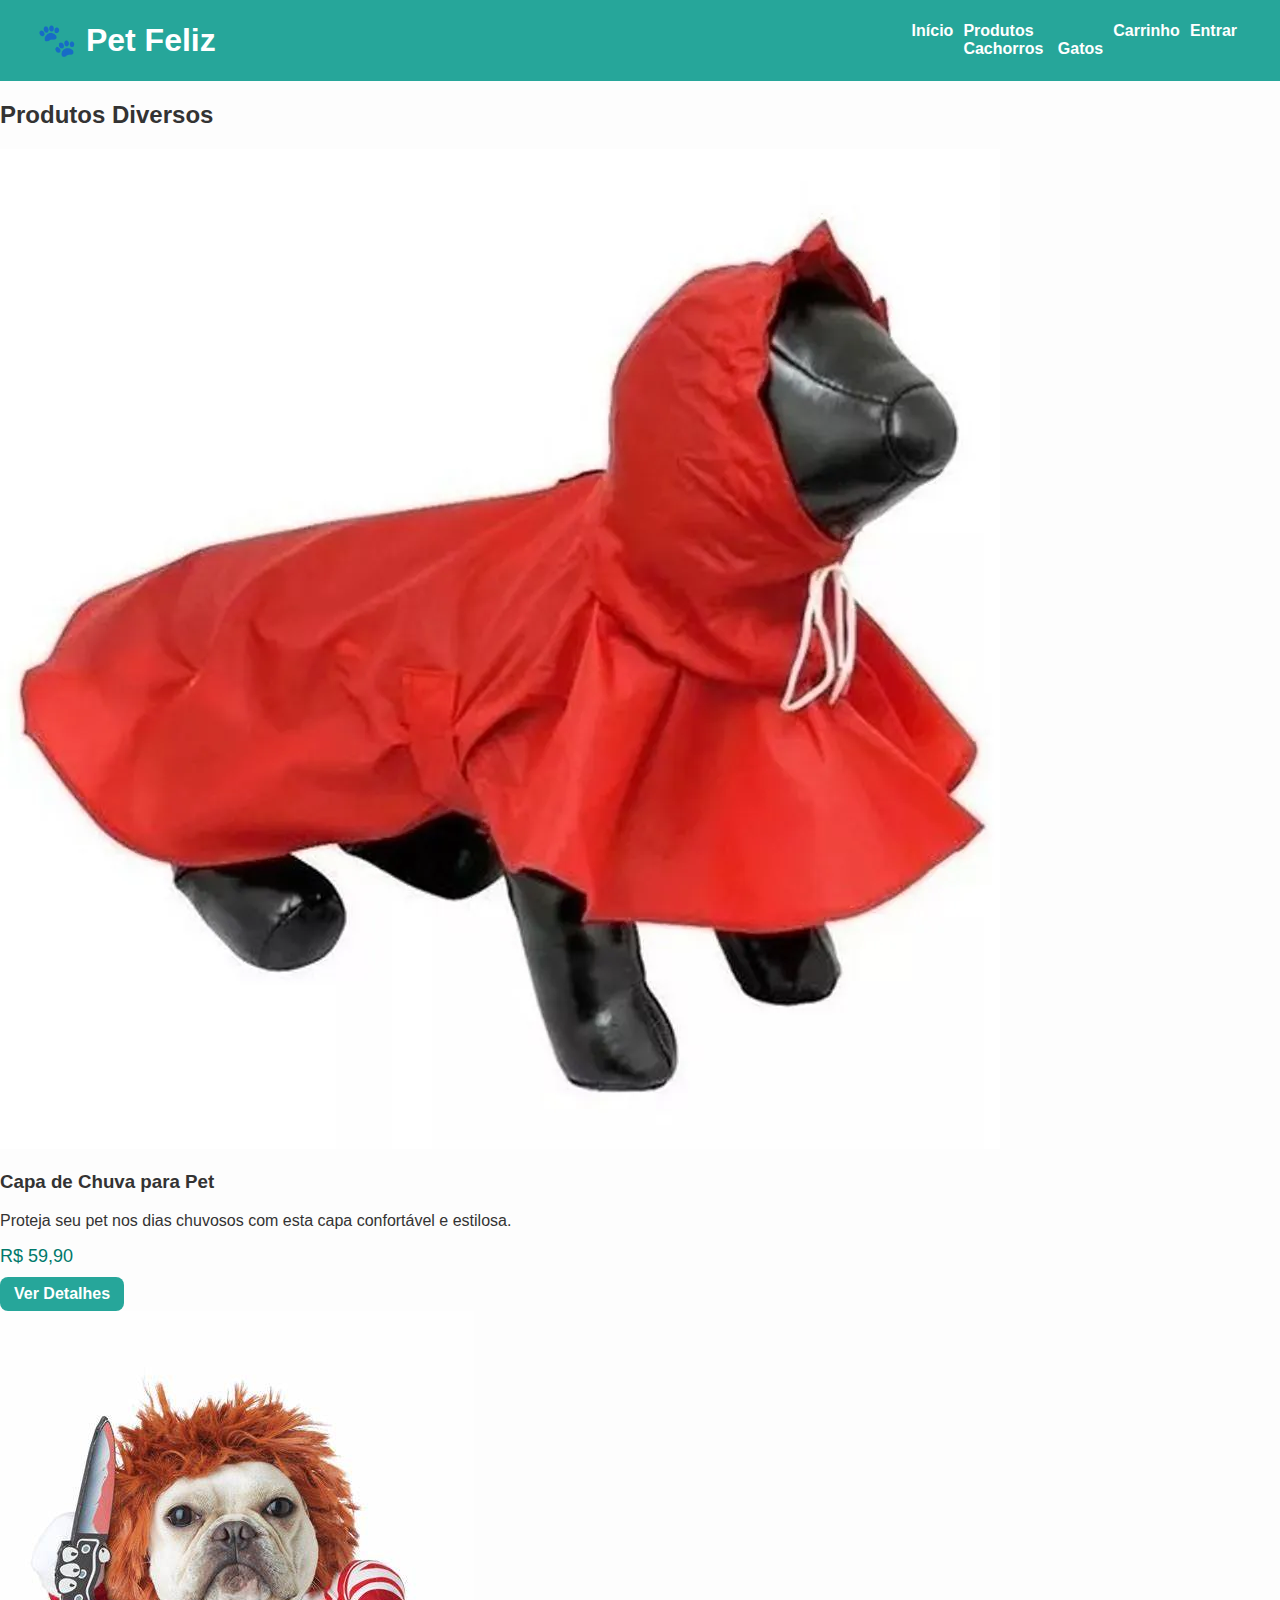
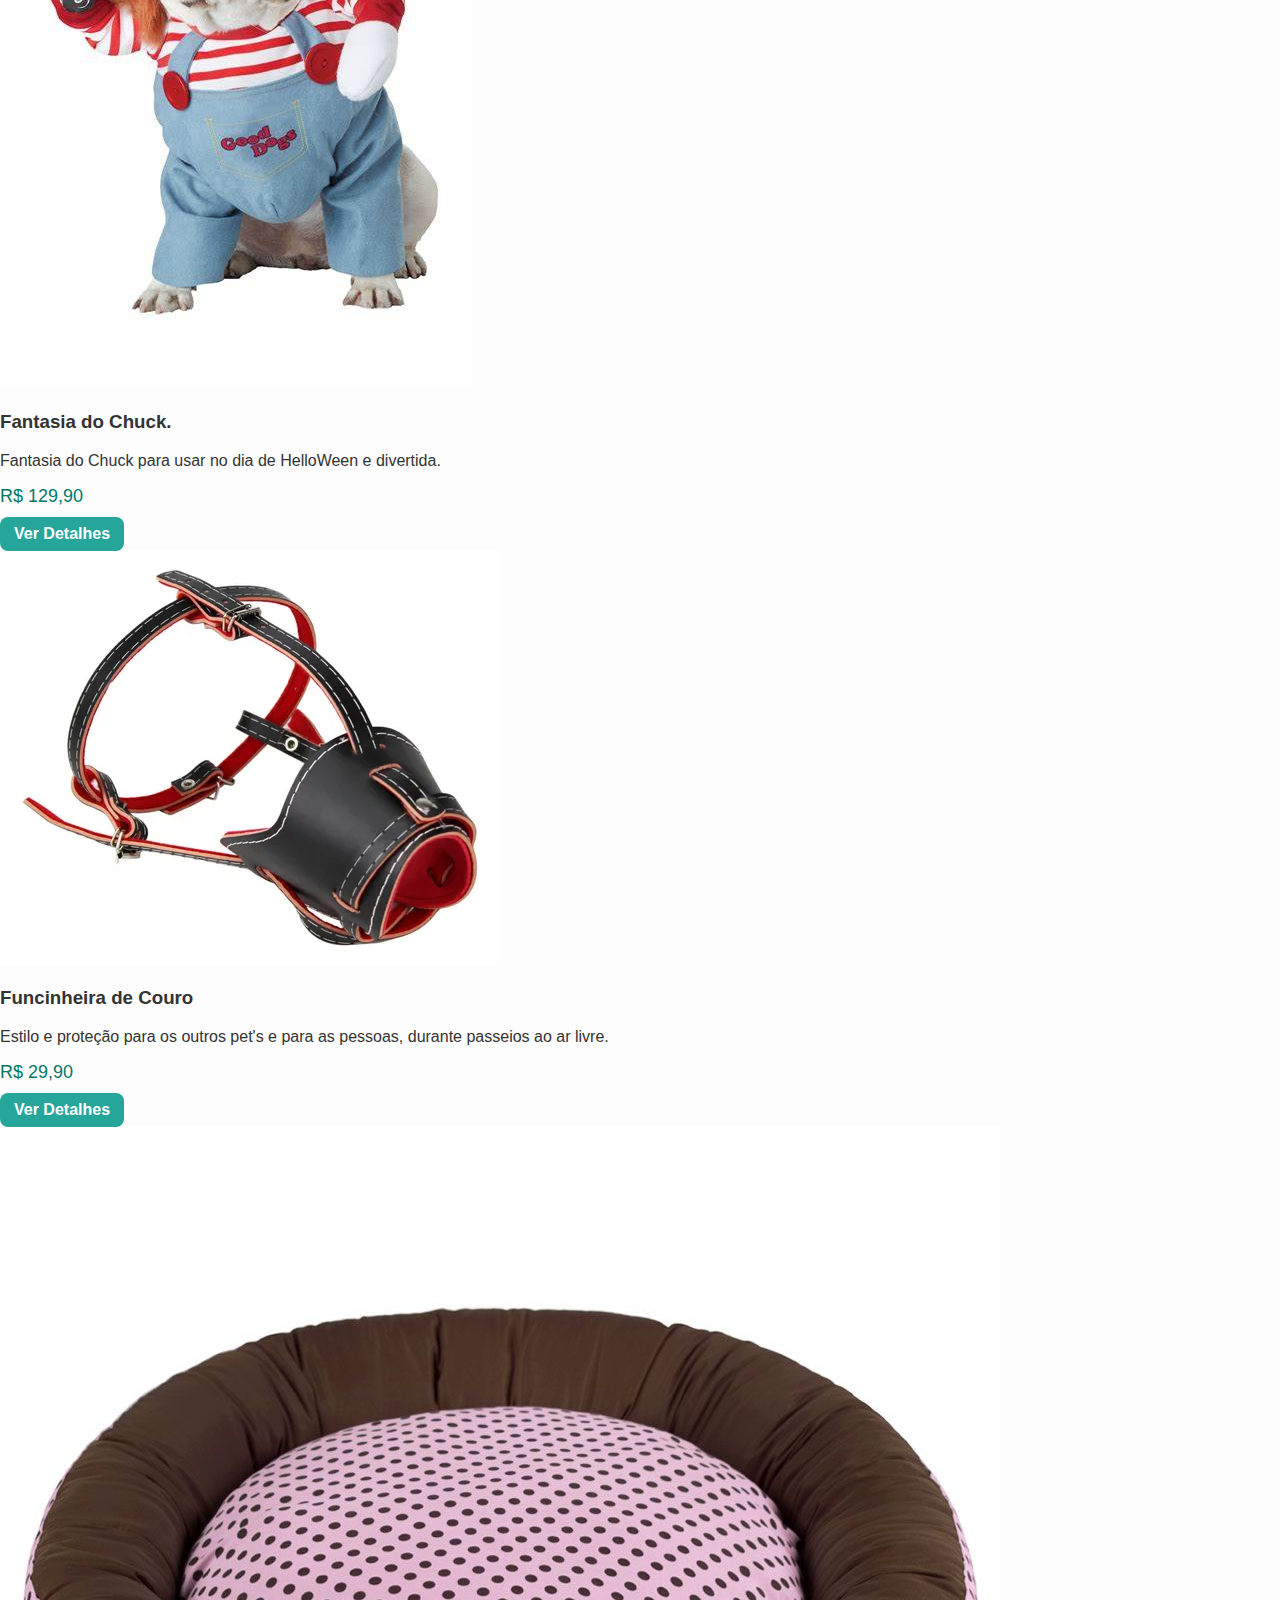
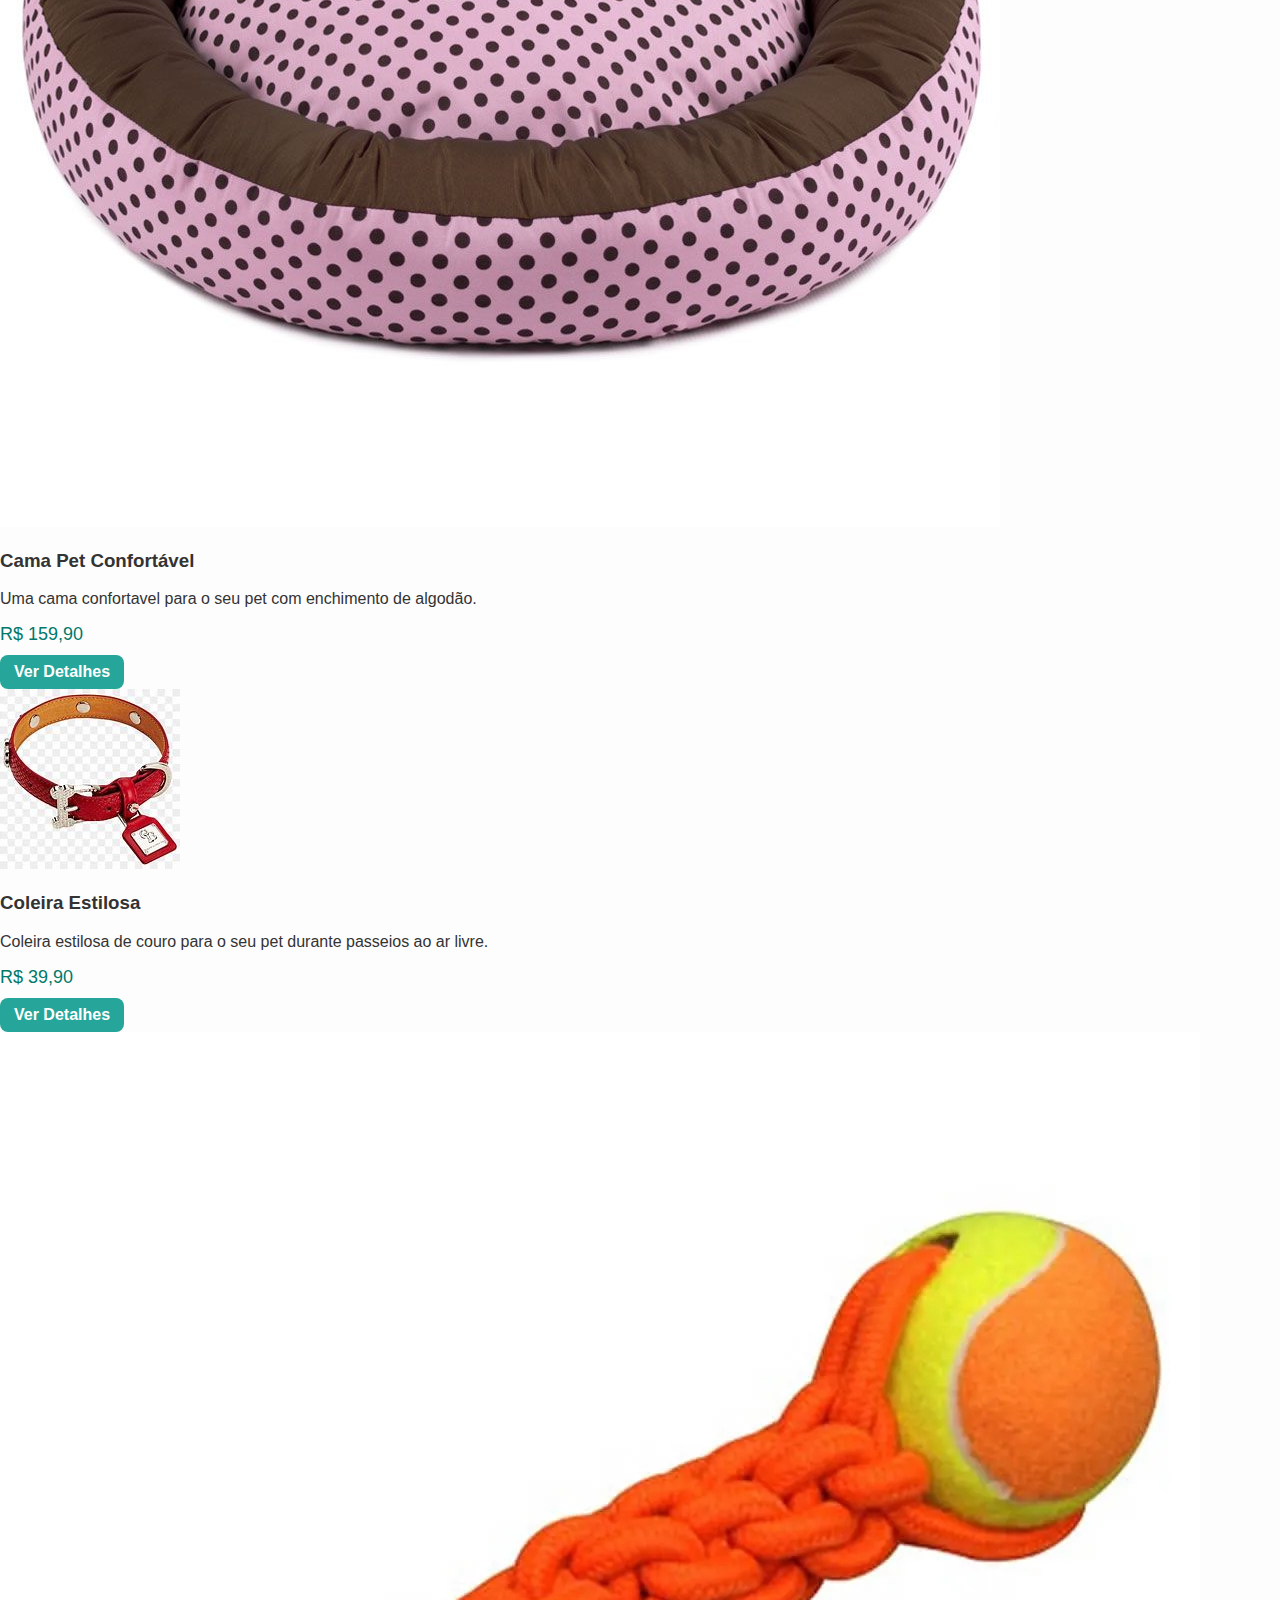
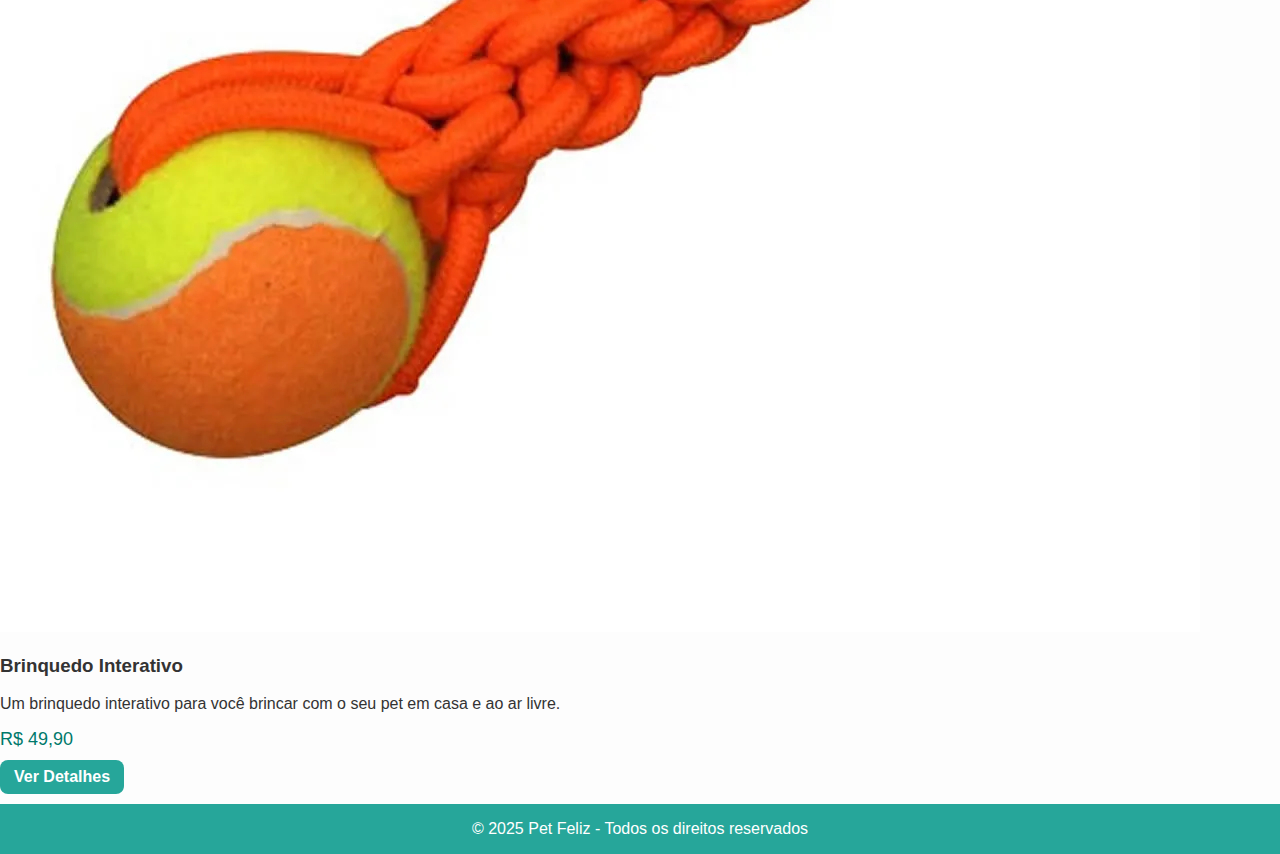
<file: cachorro.html>
<!DOCTYPE html>
<html lang="pt-BR">

<head>
  <meta charset="UTF-8">
  <meta name="viewport" content="width=device-width, initial-scale=1.0">
  <title>Detalhes do Produto - Pet Feliz</title>
  <link rel="stylesheet" href="css/style.css">
</head>

<body>
  <header>
    <div class="container">
      <h1>🐾 Pet Feliz</h1>
      <nav>
        <a href="index.html">Início</a>
          <div class="menuProduto">
          <a href="produto.html">Produtos</a>
          <div class="subProduto">

            <a href="cachorro.html">Cachorros</a>
            <a href="gato.html">Gatos</a>

          </div>
        </div>
          <a href="carrinho.html">Carrinho</a>
          <a href="login.html" id="loginLink">Entrar</a>
          <span id="userLogado"></span>
      </nav>
    </div>
  </header>

  <section class="produtos-diversos">
    <h2>Produtos Diversos</h2>
    <div class="lista-produtos">

      <div class="produto">
        <img src="img/capa-de-chuva.jpg" alt="Capa de Chuva.">
        <h3>Capa de Chuva para Pet</h3>
        <p>Proteja seu pet nos dias chuvosos com esta capa confortável e estilosa.</p>
        <span class="preco">R$ 59,90</span>
        <a href="detalhes.html?produto=capa-chuva" class="botao">Ver Detalhes</a>
      </div>

      <div class="produto">
        <img src="img/fantasia-chuck.jpg" alt="Fantasia do Chuck">
        <h3>Fantasia do Chuck.</h3>
        <p>Fantasia do Chuck para usar no dia de HelloWeen e divertida.</p>
        <span class="preco">R$ 129,90</span>
        <a href="detalhes.html?produto=fantasia-chuck" class="botao">Ver Detalhes</a>
      </div>

      <div class="produto">
        <img src="img/funcinheira-couro.jpg" alt="Funcinheira de Couro">
        <h3>Funcinheira de Couro</h3>
        <p>Estilo e proteção para os outros pet's e para as pessoas, durante passeios ao ar livre.</p>
        <span class="preco">R$ 29,90</span>
        <a href="detalhes.html?produto=funcinheira-couro" class="botao">Ver Detalhes</a>
      </div>

      <div class="produto">
        <img src="img/cama.jpeg" alt="Cama Pet Confortável">
        <h3>Cama Pet Confortável</h3>
        <p>Uma cama confortavel para o seu pet com enchimento de algodão.</p>
        <span class="preco">R$ 159,90</span>
        <a href="detalhes.html?produto=cama-pet" class="botao">Ver Detalhes</a>
      </div>

      <div class="produto">
        <img src="img/coleira.jpeg" alt="Coleira Estilosa">
        <h3>Coleira Estilosa</h3>
        <p>Coleira estilosa de couro para o seu pet durante passeios ao ar livre.</p>
        <span class="preco">R$ 39,90</span>
        <a href="detalhes.html?produto=coleira-estilosa" class="botao">Ver Detalhes</a>
      </div>

      <div class="produto">
        <img src="img/brinquedo.jpeg" alt="Brinquedo Interativo">
        <h3>Brinquedo Interativo</h3>
        <p>Um brinquedo interativo para você brincar com o seu pet em casa e ao ar livre.</p>
        <span class="preco">R$ 49,90</span>
        <a href="detalhes.html?produto=brinquedo-interativo" class="botao">Ver Detalhes</a>
      </div>

      <!-- Você pode adicionar mais produtos aqui -->

    </div>
  </section>
  
  <script>
    const usuarioLogado = localStorage.getItem("usuarioLogado");
    const loginLink = document.getElementById("loginLink");
    const userLogado = document.getElementById("userLogado");

    if (usuarioLogado) {
      if (loginLink) loginLink.style.display = "none";
      if (userLogado) {
        userLogado.innerHTML = `
          Bem-vindo, ${usuarioLogado} |
          <a href="#" onclick="logout()" style="color: yellow;">Sair</a>
        `;
      }
    }

    function logout() {
      localStorage.removeItem("usuarioLogado");
      window.location.href = "index.html"; 
    }

  </script>

  <footer>
    <p>&copy; 2025 Pet Feliz - Todos os direitos reservados</p>
  </footer>
</body>
</html>
</file>
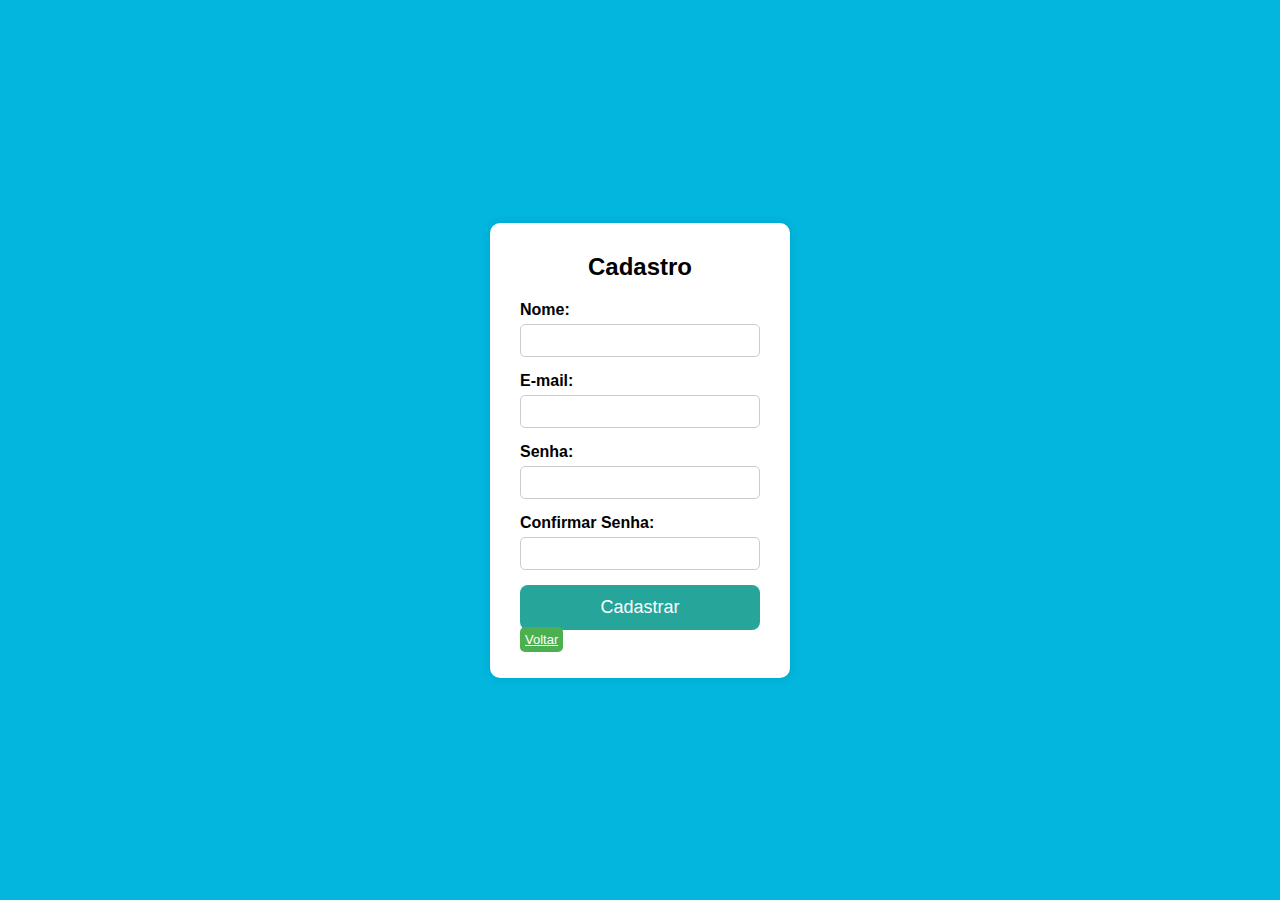
<file: cadastro.html>
<!DOCTYPE html>
<html lang="pt-br">
<head>
  <meta charset="UTF-8">
  <meta name="viewport" content="width=device-width, initial-scale=1.0">
  <title>Formulário de Cadastro</title>
  <link rel="stylesheet" href="css/cadastro.css">
</head>
<body>

  <div class="container">
    <h2>Cadastro</h2>
    <form action="/cadastro.html" method="post">
      <label for="nome">Nome:</label>
      <input type="text" id="nome" name="nome" required>

      <label for="email">E-mail:</label>
      <input type="email" id="email" name="email" required>

      <label for="senha">Senha:</label>
      <input type="password" id="senha" name="senha" required>

      <label for="confirmar-senha">Confirmar Senha:</label>
      <input type="password" id="confirmar-senha" name="confirmar-senha" required>

      <button type="submit">Cadastrar</button>

      <a href="index.html" class="botao">Voltar</a>
      
    </form>
  </div>

</body>
</html>
</file>
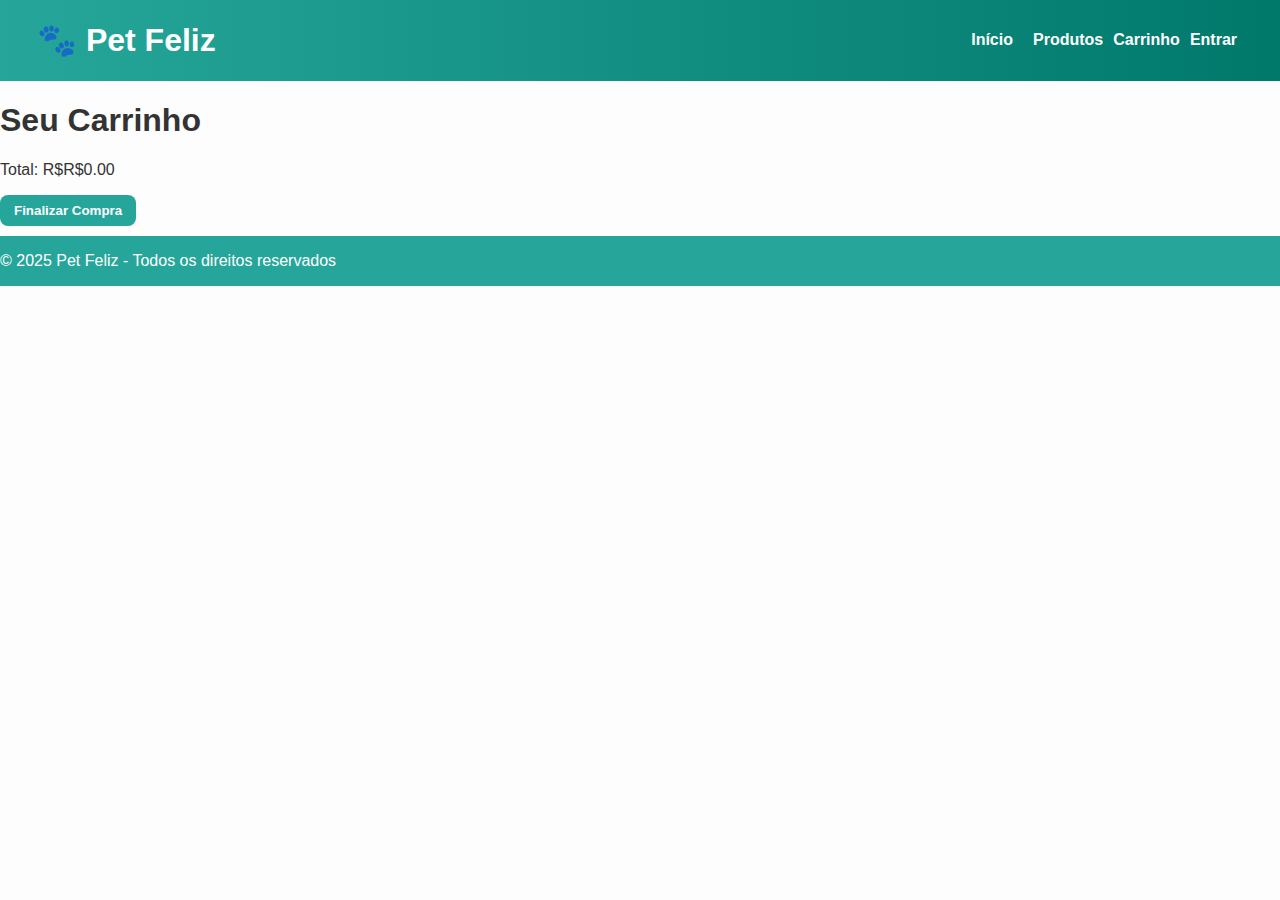
<file: carrinho.html>
<!DOCTYPE html>
<html lang="pt-BR">
  
<head>
  <meta charset="UTF-8">
  <meta name="viewport" content="width=device-width, initial-scale=1.0">
  <title>Resumo do Carrinho</title>
  <link rel="stylesheet" href="css/carrinho.css">
</head>

<body>
  <header>
    <div class="container">
      <h1>🐾 Pet Feliz</h1>
      <nav>
        <a href="index.html">Início</a>
        <div class="menuProduto">
          <a href="produto.html">Produtos</a>
          <div class="subProduto">

            <a href="cachorro.html">Cachorros</a>
            <a href="gato.html">Gatos</a>

          </div>
        </div>
        <a href="carrinho.html">Carrinho</a>
        <a href="login.html" id="loginLink">Entrar</a>
        <span id="userLogado"></span>
      </nav>
    </div>
  </header>

  <h1>Seu Carrinho</h1>
  <ul id="carrinho"></ul>
  <p>Total: R$ <span id="total">0.00</span></p>
  <button class="botaoFinalizarCompra" onclick="finalizarCompra()" id="botaoFinalizar">Finalizar Compra</button>

  
  <footer>
    <p>&copy; 2025 Pet Feliz - Todos os direitos reservados</p>
  </footer>

  <script src="script.js"></script>
<script>
  const usuarioLogado = localStorage.getItem("usuarioLogado");
  const loginLink = document.getElementById("loginLink");
  const userLogado = document.getElementById("userLogado");

  if (usuarioLogado) {
    if (loginLink) loginLink.style.display = "none";
    if (userLogado) {
      userLogado.innerHTML = `
        Bem-vindo, ${usuarioLogado} |
        <a href="#" onclick="logout()" style="color: yellow;">Sair</a>
      `;
    }
  }

  function logout() {
    localStorage.removeItem("usuarioLogado");
    window.location.href = "index.html"; 
  }

  atualizarCarrinho(); // Chamada vinda do script.js
</script>
  
</body>
</html>
</file>
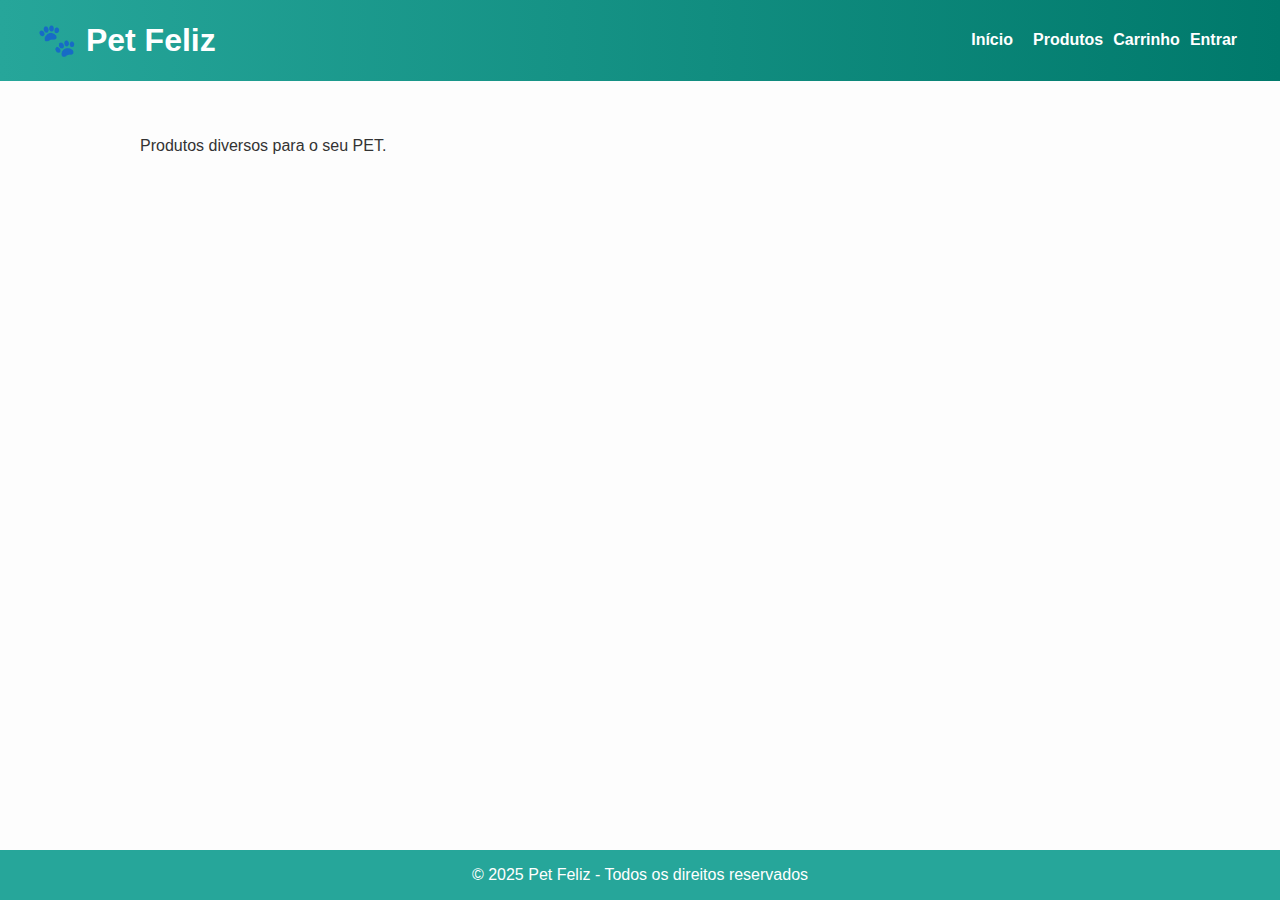
<file: detalhes.html>
<!DOCTYPE html>
<html lang="pt-BR">

<head>
  <meta charset="UTF-8">
  <meta name="viewport" content="width=device-width, initial-scale=1.0">
  <title>Detalhes do Produto - Pet Feliz</title>
  <link rel="stylesheet" href="css/detalhes.css">
</head>

<body>
  <header>
    <div class="container">
      <h1>🐾 Pet Feliz</h1>
      <nav>
        <a href="index.html">Início</a>
        <div class="menuProduto">
          <a href="produto.html">Produtos</a>
          <div class="subProduto">

            <a href="cachorro.html">Cachorros</a>
            <a href="gato.html">Gatos</a>

          </div>
        </div>
        <a href="carrinho.html">Carrinho</a>
        <a href="login.html" id="loginLink">Entrar</a>
        <span id="userLogado"></span>
      </nav>
    </div>
  </header>

  <section class="produto-detalhe" id="detalhesProduto"></section>

  <script>
    window.onload = function() {

      const urlParams = new URLSearchParams(window.location.search);
      const produtoId = urlParams.get('produto');

      exibirProduto(produtoId);
    }

    function exibirProduto(produtoId) {
      const detalhesProduto = document.getElementById('detalhesProduto');

      let produtoHTML = '';

      switch (produtoId) {

        case 'ração-premium':
          produtoHTML = `
            <img src="img/ração.jpg" alt="Ração Premium">
            <div class="info">
              <h2>Ração Premium - 10kg</h2>
              <p>Composta por ingredientes selecionados para uma nutrição completa. Ideal para cães adultos de médio e grande porte.</p>
              <span class="preco">R$ 89,90</span>
                <div class="quantidade-container">
                  <label for="quantidade">Quantidade:</label>
                  <input type="number" id="quantidade-racao" min="1" value="1">
                </div>
              <button onclick="adicionarAoCarrinho('Ração Premium - 10kg', 89.90, document.getElementById('quantidade-racao').value)">Adicionar ao Carrinho</button>
            </div>
          `;
          break;
          
        case 'coleira-estilosa':
          produtoHTML = `
            <img src="img/coleira.jpeg" alt="Coleira Estilosa">
            <div class="info">
              <h2>Coleira Estilosa</h2>
              <p>Uma coleira estilosa de couro vermelha e bege por dentro, com um estilo de um osso com diamantes.</p>
              <span class="preco">R$ 39,90</span>
                <div class="quantidade-container">
                    <label for="quantidade">Quantidade:</label>
                    <input type="number" id="quantidade-coleira" min="1" value="1">
                  </div>
              <button onclick="adicionarAoCarrinho('Coleira Estilosa', 39.90, document.getElementById('quantidade-coleira').value)">Adicionar ao Carrinho</button>
            </div>
          `;
          break;

        case 'brinquedo-interativo':
          produtoHTML = `
            <img src="img/brinquedo.jpeg" alt="Brinquedo Interativo">
            <div class="info">
              <h2>Brinquedo Interativo</h2>
              <p>Um brinquedo interativo para o seu pet brincar e morder o dia todo.</p>
              <span class="preco">R$ 49,90</span>
                <div class="quantidade-container">
                  <label for="quantidade">Quantidade:</label>
                  <input type="number" id="quantidade-brinquedo" min="1" value="1">
                </div>
              <button onclick="adicionarAoCarrinho('Brinquedo Interativo', 49.90, document.getElementById('quantidade-brinquedo').value)">Adicionar ao Carrinho</button>
            </div>
          `;
          break;

        case 'cama-pet':
          produtoHTML = `
            <img src="img/cama.jpeg" alt="Cama Pet Confortável">
            <div class="info">
              <h2>Cama Pet Confortável</h2>
              <p>Uma cama confortável para o seu pet dormir, tamanhos variáveis.</p>
              <span class="preco">R$ 159,90</span>
                <div class="quantidade-container">
                  <label for="quantidade">Quantidade:</label>
                  <input type="number" id="quantidade-cama" min="1" value="1">
                </div>
              <button onclick="adicionarAoCarrinho('Cama Pet Confortável', 159.90, document.getElementById('quantidade-cama').value)">Adicionar ao Carrinho</button>
            </div>
          `;
          break;

        case 'capa-chuva':
          produtoHTML = `
            <img src="img/capa-de-chuva.jpg" alt="Capa de Chuva.">
            <div class="info">
              <h2>Capa de Chuva para Pet</h2>
              <p>Proteja seu pet nos dias chuvosos com esta capa confortável e estilosa.</p>
              <span class="preco">R$ 59,90</span>
                <div class="quantidade-container">
                  <label for="quantidade">Quantidade:</label>
                  <input type="number" id="quantidade-capa-de-chuva" min="1" value="1">
                </div>
              <button onclick="adicionarAoCarrinho('Capa de Chuva para Pet', 59.90, document.getElementById('quantidade-capa-de-chuva').value)">Adicionar ao Carrinho</button>
            </div>
          `;
          break;

        case 'fantasia-chuck':
          produtoHTML = `
            <img src="img/fantasia-chuck.jpg" alt="Fantasia do Chuck.">
            <div class="info">
              <h2>Fantasia do Chuck.</h2>
              <p>Fantasia do Chuck para usar no dia de HelloWeen e divertida.</p>
              <span class="preco">R$ 129,90</span>
                <div class="quantidade-container">
                  <label for="quantidade">Quantidade:</label>
                  <input type="number" id="quantidade-fantasia-chuck" min="1" value="1">
                </div>
              <button onclick="adicionarAoCarrinho('Fantasia do Chuck.', 129.90, document.getElementById('quantidade-fantasia-chuck').value)">Adicionar ao Carrinho</button>
            </div>
          `;
          break;

        case 'funcinheira-couro':
          produtoHTML = `
            <img src="img/funcinheira-couro.jpg" alt="Funcinheira de Couro">
            <div class="info">
              <h2>Funcinheira de Couro</h2>
              <p>Estilo e proteção para os outros pet's e para as pessoas, durante passeios ao ar livre.</p>
              <span class="preco">R$ 29,90</span>
                <div class="quantidade-container">
                  <label for="quantidade">Quantidade:</label>
                  <input type="number" id="quantidade-funcinheira-couro" min="1" value="1">
                </div>
              <button onclick="adicionarAoCarrinho('Funcinheira de Couro', 29.90, document.getElementById('quantidade-funcinheira-couro').value)">Adicionar ao Carrinho</button>
            </div>
          `;
          break;

        case 'areia-gato':
          produtoHTML = `
            <img src="img/areia-para-gato.jpg" alt="Areia para Gatos">
            <div class="info">
              <h3>Areia para por na caixa do seu gato.</h3>
              <p>Areia para o seu gato fazer as necessidades.</p>
              <span class="preco">R$ 69,90</span>
                <div class="quantidade-container">
                  <label for="quantidade">Quantidade:</label>
                  <input type="number" id="quantidade-areia-gato" min="1" value="1">
                </div>
              <button onclick="adicionarAoCarrinho('Areia para Gato', 69.90, document.getElementById('quantidade-areia-gato').value)">Adicionar ao Carrinho</button>
            </div>
          `;
          break;

        case 'arranhador-gato':
          produtoHTML = `
            <img src="img/arranhador.jpg" alt="Arranhador para Gatos">
            <div class="info">
              <h3>Arranhador para o seu gato.</h3>
              <p>Arranhador para o seu gato são formas de proporcionar integração, saciando os instintos selvagens e liberando hormônios do bem-estar. </p>
              <span class="preco">R$ 157,90</span>
                <div class="quantidade-container">
                  <label for="quantidade">Quantidade:</label>
                  <input type="number" id="quantidade-arranhador-gato" min="1" value="1">
                </div>
              <button onclick="adicionarAoCarrinho('Arranhador para gato', 157.90, document.getElementById('quantidade-arranhador-gato').value)">Adicionar ao Carrinho</button>
            </div>
          `;
          break;

        case 'caixa-areia':
          produtoHTML = `      
            <img src="img/caixa_de_areia_preta_para_gatos.jpg" alt="Caixa de areia">
            <div class="info">
              <h3>Caixa de areia.</h3>
              <p>Uma caixa de areia para o seu gato fazer as necessidades.</p>
              <span class="preco">R$ 18,90</span>
                <div class="quantidade-container">
                  <label for="quantidade">Quantidade:</label>
                  <input type="number" id="quantidade-caixa-areia" min="1" value="1">
                </div>
              <button onclick="adicionarAoCarrinho('Caixa de Areia', 18.90, document.getElementById('quantidade-caixa-areia').value)">Adicionar ao Carrinho</button>
            </div>
          `;
          break;

        case 'fantasia-gato':
          produtoHTML = `      
            <img src="img/fantasia-de-gato.jpg" alt="Fantasia de Gato">
            <div class="info">
              <h3>Fantasia de El Gato.</h3>
              <p>Uma Fantasia bem legal para por no seu gato.</p>
              <span class="preco">R$ 59,90</span>
                <div class="quantidade-container">
                  <label for="quantidade">Quantidade:</label>
                  <input type="number" id="quantidade-fantasia-gato" min="1" value="1">
                </div>
              <button onclick="adicionarAoCarrinho('Fantasia para gato', 59.90, document.getElementById('quantidade-fantasia-gato').value)">Adicionar ao Carrinho</button>
            </div>
          `;
          break;

        case 'laser-gato':
          produtoHTML = `
            <img src="img/laser-para-gato.jpg" alt="Laser para os Gatos">
            <div class="info">
              <h3>Um laser para gato.</h3>
              <p>Um laser interativo para brincar com o seu gato enquanto você esta entediado.</p>
              <span class="preco">R$ 39,90</span>
                <div class="quantidade-container">
                  <label for="quantidade">Quantidade:</label>
                  <input type="number" id="quantidade-laser-gato" min="1" value="1">
                </div>
              <button onclick="adicionarAoCarrinho('Laser para gato', 39.90, document.getElementById('quantidade-laser-gato').value)">Adicionar ao Carrinho</button>
            </div>
            `;
            break;

        case 'racao-especial':
          produtoHTML = `
            <img src="img/racao-especial.jpg" alt="Ração Especial">
            <div class="info">
              <h3>Uma ração especial.</h3>
              <p>Uma ração especial para o seu gato gordo.</p>
              <span class="preco">R$ 49,90</span>
                <div class="quantidade-container">
                  <label for="quantidade">Quantidade:</label>
                  <input type="number" id="quantidade-racao-especial" min="1" value="1">
                </div>
              <button onclick="adicionarAoCarrinho('Ração Especial', 49.90, document.getElementById('quantidade-racao-especial').value)">Adicionar ao Carrinho</button>
            </div>
            `;
            break;

        case 'torre-rosa':
          produtoHTML = `
            <img src="img/torre-rosa.jpg" alt="Torre de Brinquedo">
            <div class="info">
              <h3>Torre Rosa.</h3>
              <p>Uma torre rosa para o seu gato brincar com as bolinhas dentro.</p>
              <span class="preco">R$ 35,40</span>
                <div class="quantidade-container">
                  <label for="quantidade">Quantidade:</label>
                  <input type="number" id="quantidade-torre-rosa" min="1" value="1">
                </div>
              <button onclick="adicionarAoCarrinho('Torre Rosa', 35.40, document.getElementById('quantidade-torre-rosa').value)">Adicionar ao Carrinho</button>
            </div>
            `;
            break;

        case 'sache-gato':
          produtoHTML = `
            <img src="img/whiskas.jpg" alt="Sache de Gato">
            <div class="info">
              <h3>Uma ração umida.</h3>
              <p>Uma ração umida para o gato.</p>
              <span class="preco">R$ 39,90</span>
                <div class="quantidade-container">
                  <label for="quantidade">Quantidade:</label>
                  <input type="number" id="quantidade-sache-gato" min="1" value="1">
                </div>
              <button onclick="adicionarAoCarrinho('Sache para gato', 39.90, document.getElementById('quantidade-sache-gato').value)">Adicionar ao Carrinho</button>
            </div>
            `;
            break;
          
        default:
          produtoHTML = `<p>Produtos diversos para o seu PET.</p>`;
      }

      detalhesProduto.innerHTML = produtoHTML;
    }

    function adicionarAoCarrinho(nomeProduto, precoProduto, quantidade) {
  quantidade = parseInt(quantidade) || 1;

  let carrinho = JSON.parse(localStorage.getItem("carrinho")) || [];
  const produtoExistente = carrinho.find(item => item.nome === nomeProduto);

  if (produtoExistente) {
    produtoExistente.quantidade += quantidade;
  } else {
    carrinho.push({ nome: nomeProduto, preco: precoProduto, quantidade });
  }

  localStorage.setItem("carrinho", JSON.stringify(carrinho));

  const total = carrinho.reduce((soma, item) => soma + item.preco * item.quantidade, 0);
  localStorage.setItem("total", total.toFixed(2));

  alert(`${quantidade}x ${nomeProduto} foi/foram adicionados ao carrinho!`);
}

const usuarioLogado = localStorage.getItem("usuarioLogado");
    const loginLink = document.getElementById("loginLink");
    const userLogado = document.getElementById("userLogado");

    if (usuarioLogado) {
      if (loginLink) loginLink.style.display = "none";
      if (userLogado) {
        userLogado.innerHTML = `
          Bem-vindo, ${usuarioLogado} |
          <a href="#" onclick="logout()" style="color: yellow;">Sair</a>
        `;
      }
    }

    function logout() {
      localStorage.removeItem("usuarioLogado");
      window.location.href = "index.html";
    }
</script>

    <footer>
    <p>&copy; 2025 Pet Feliz - Todos os direitos reservados</p>
  </footer>

  </body>
  </html>
</file>
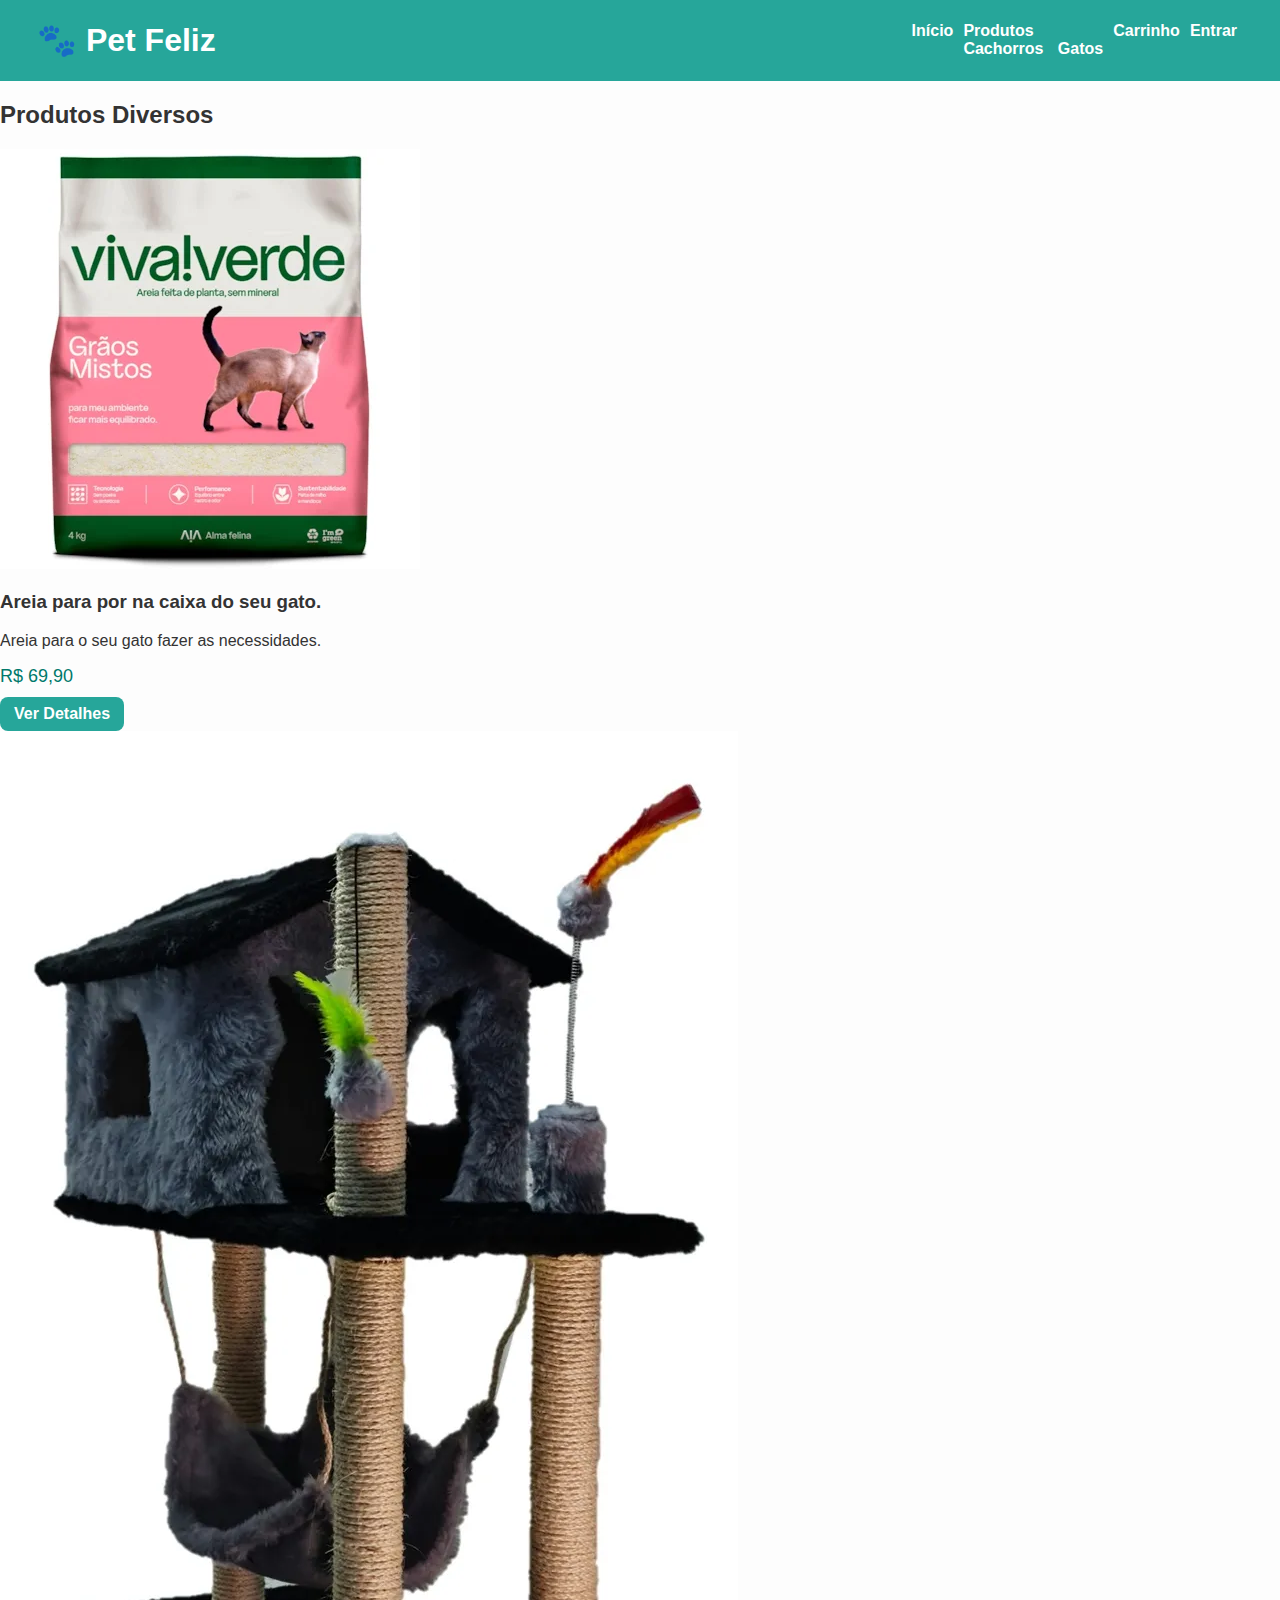
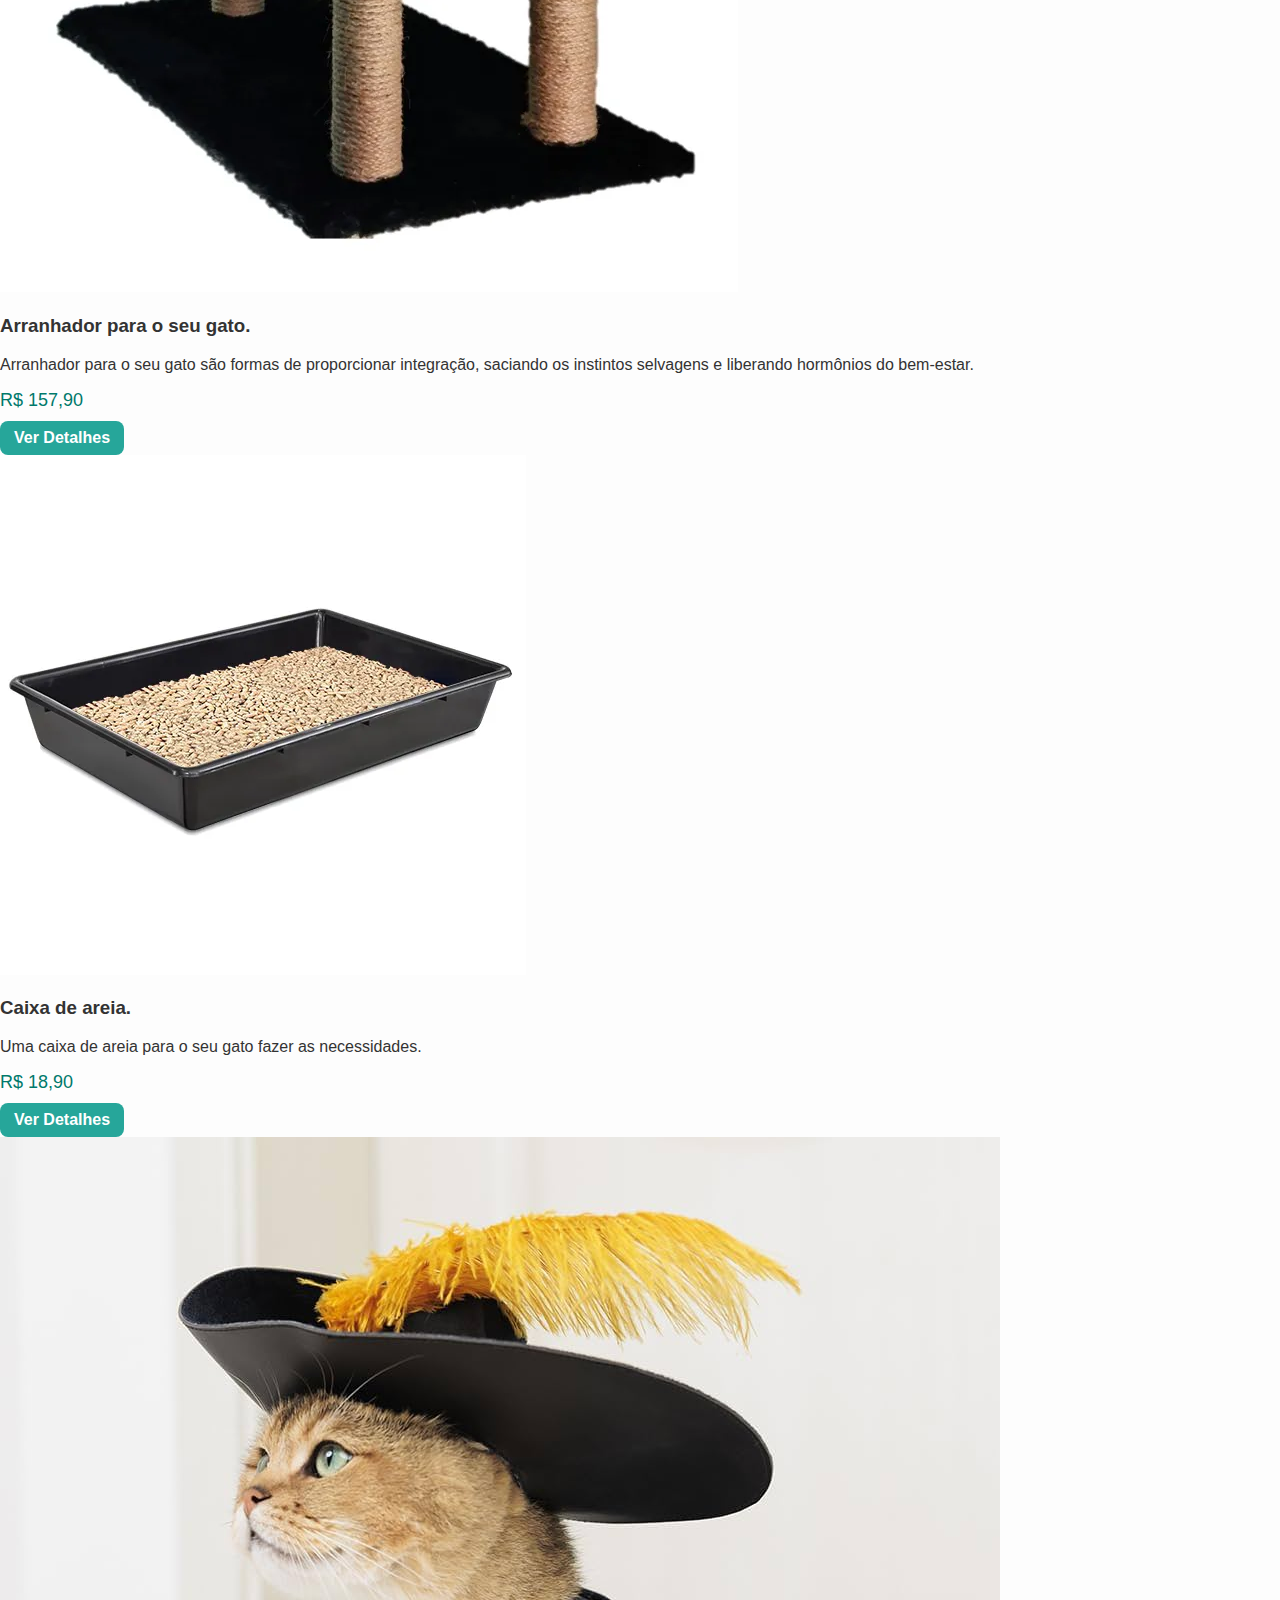
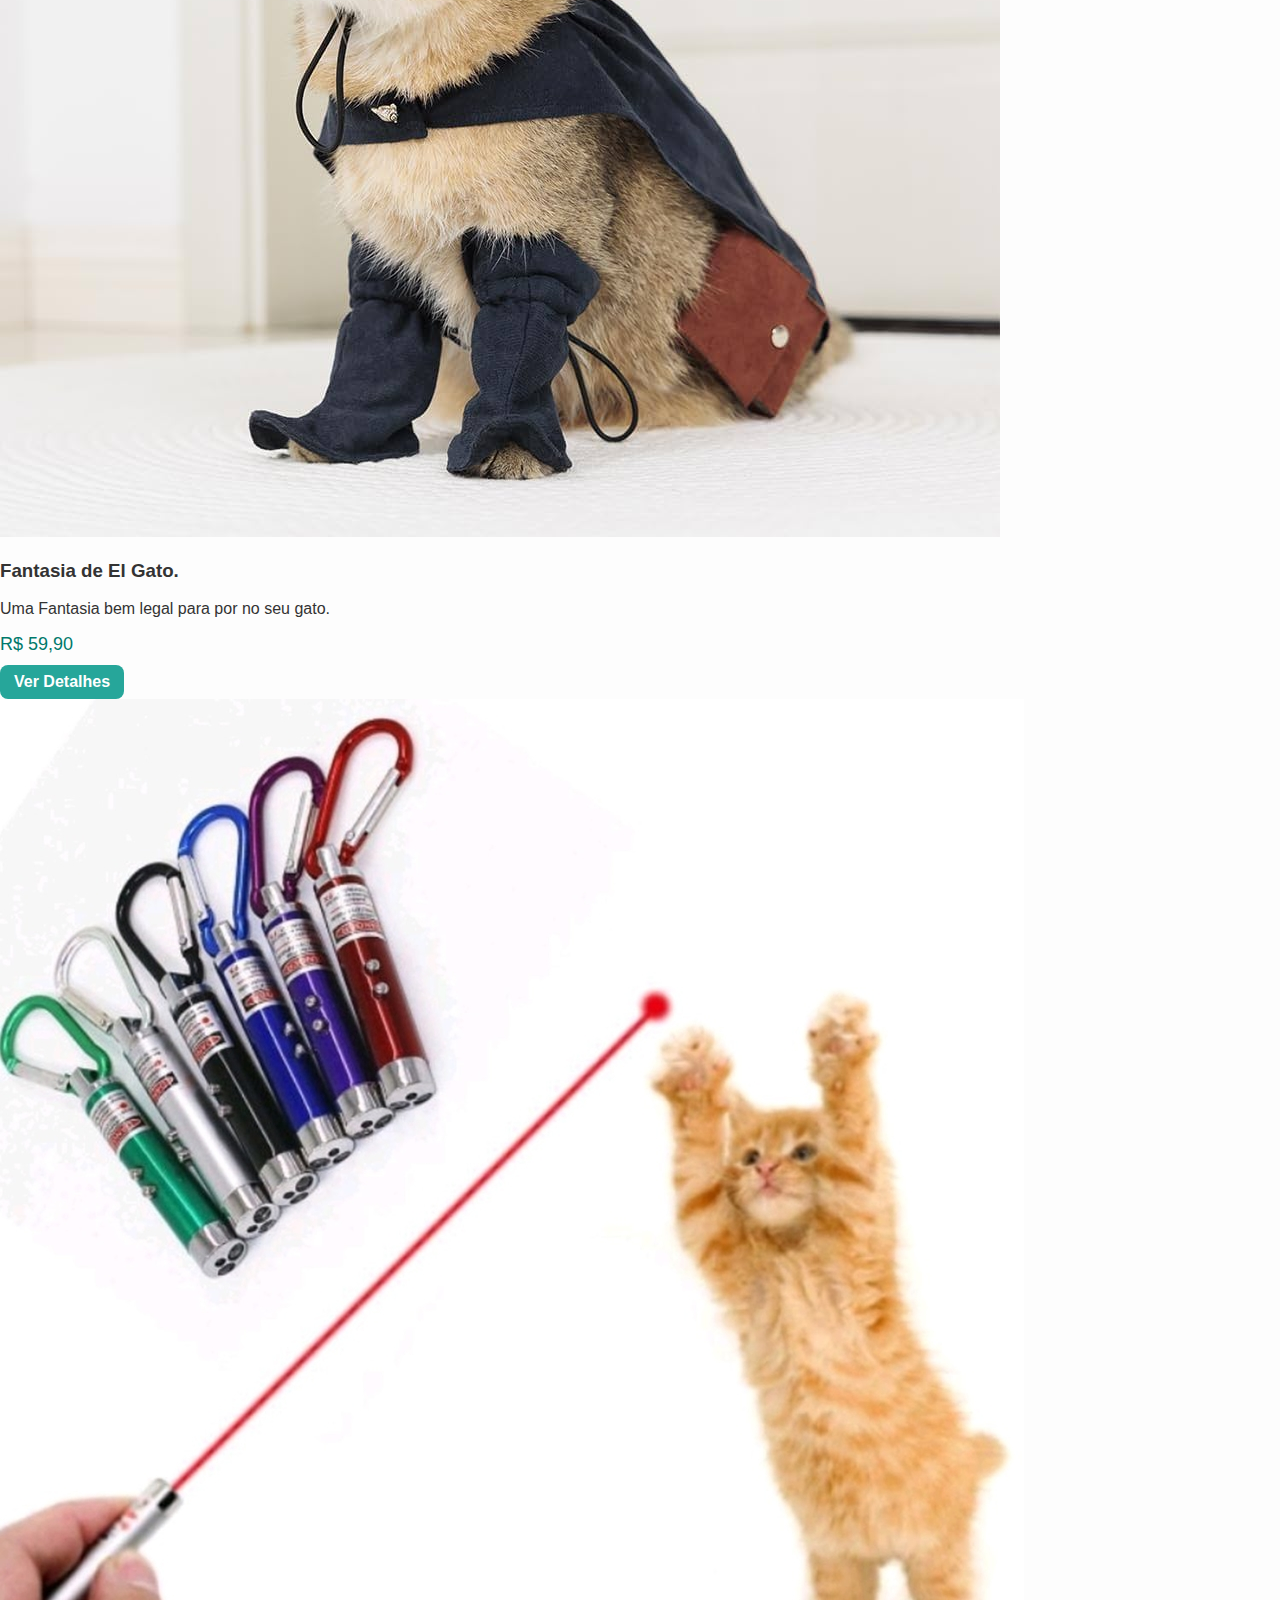
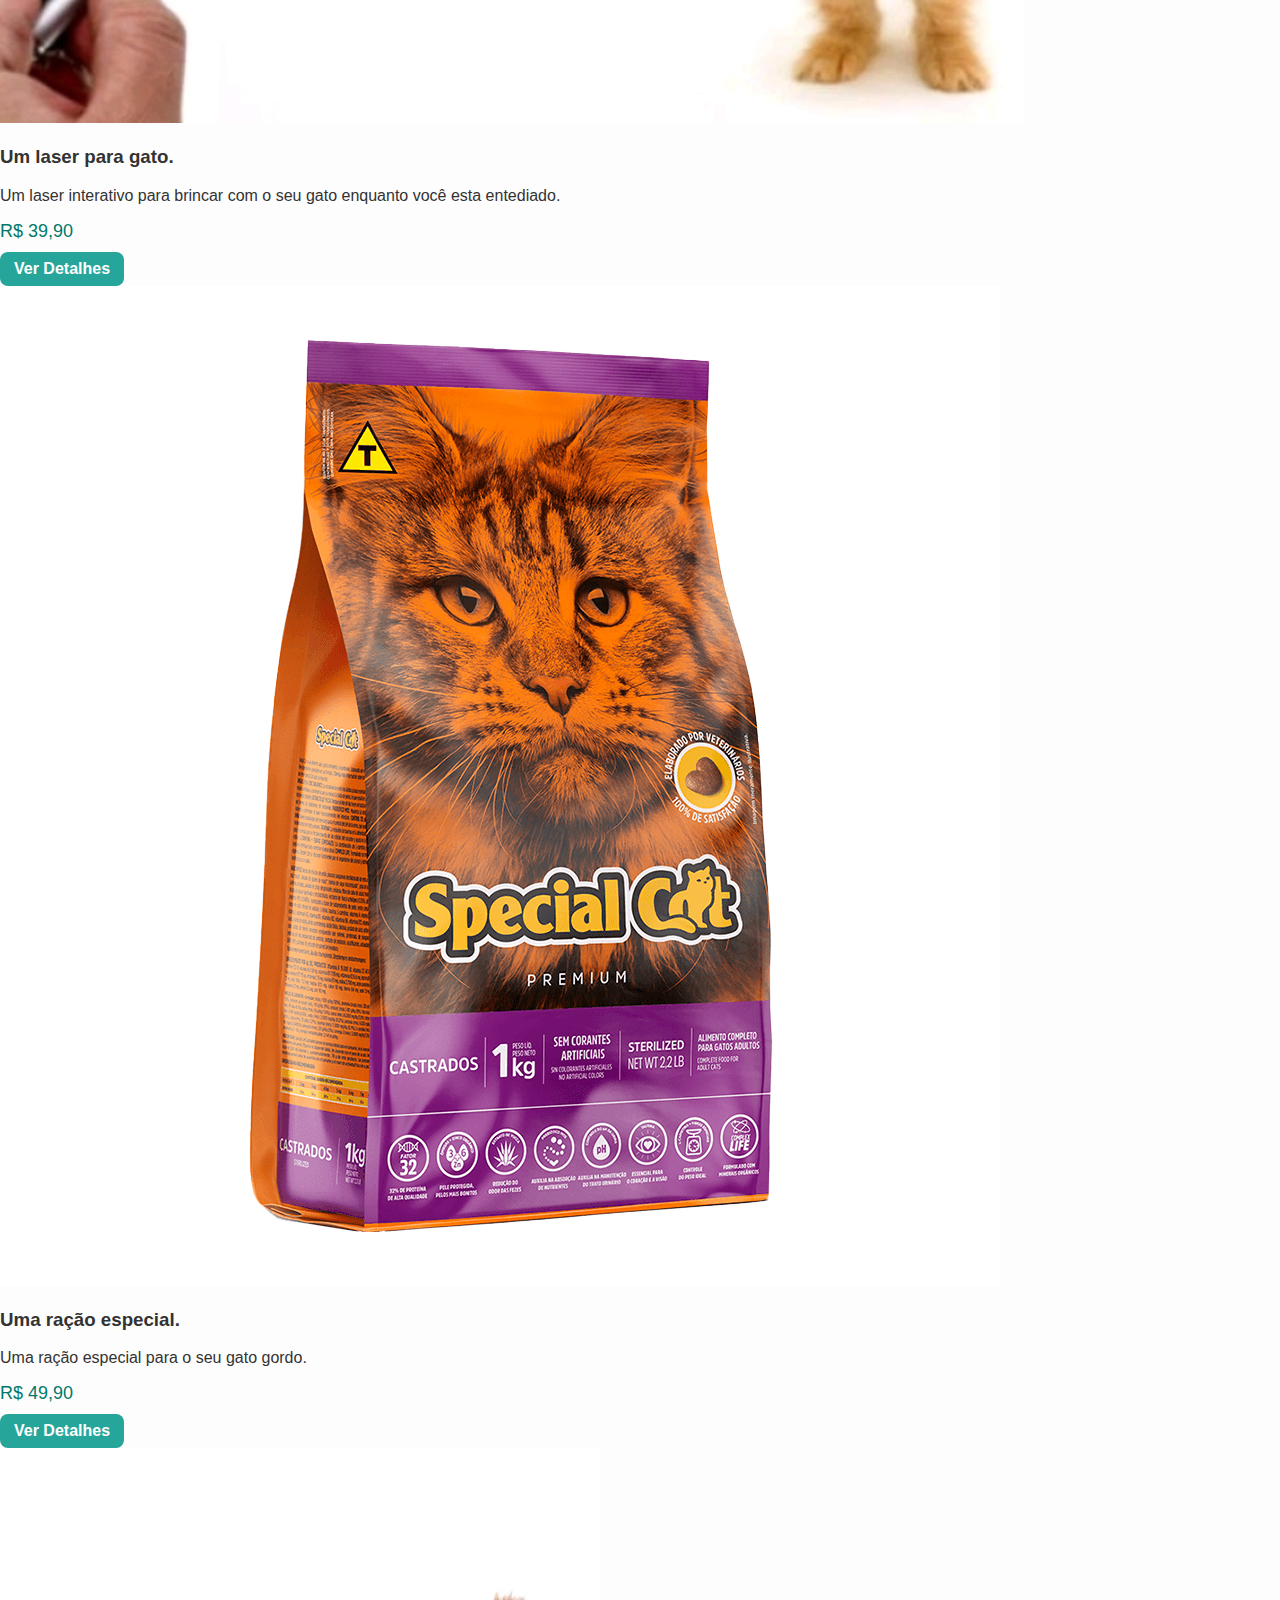
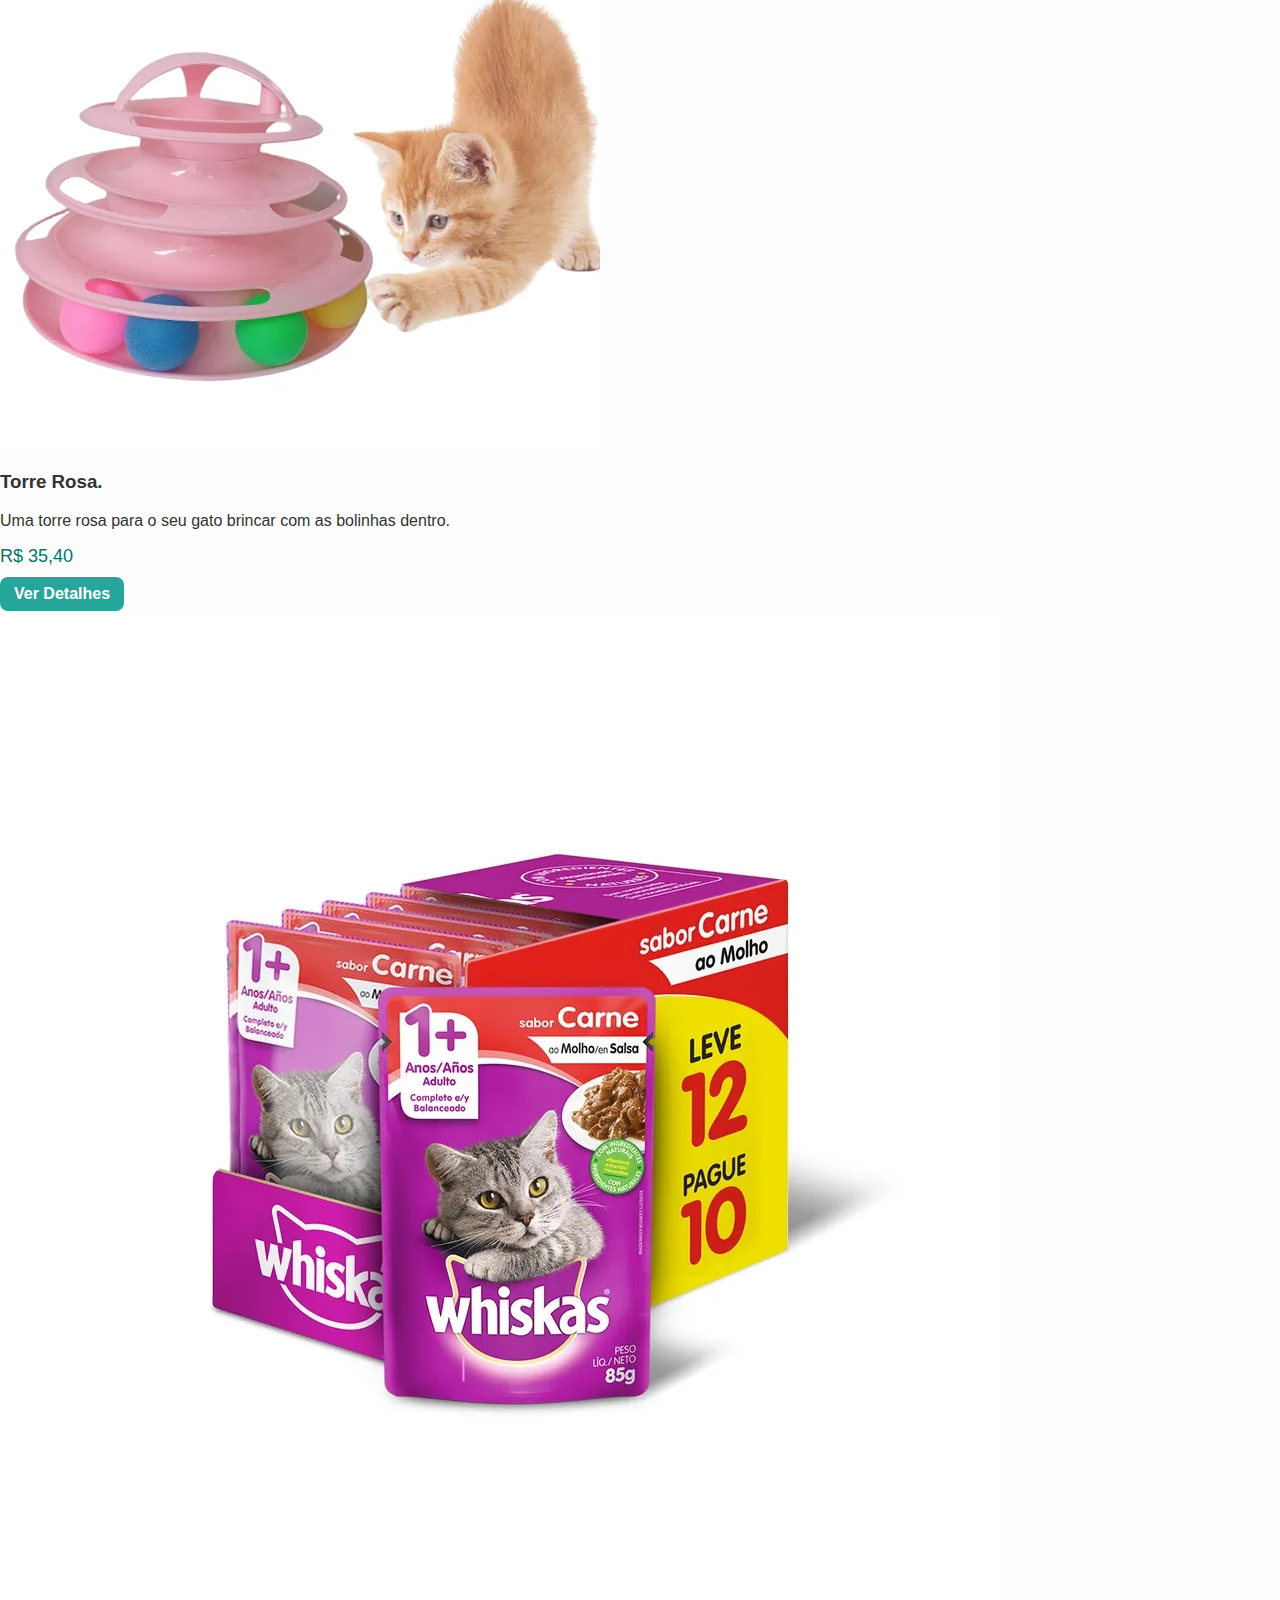
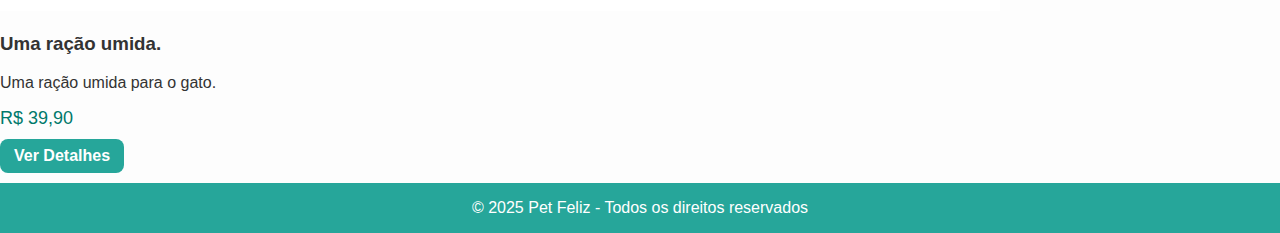
<file: gato.html>
<!DOCTYPE html>
<html lang="pt-BR">

<head>
  <meta charset="UTF-8">
  <meta name="viewport" content="width=device-width, initial-scale=1.0">
  <title>Detalhes do Produto - Pet Feliz</title>
  <link rel="stylesheet" href="css/style.css">
</head>

<body>
  <header>
    <div class="container">
      <h1>🐾 Pet Feliz</h1>
      <nav>
        <a href="index.html">Início</a>
          <div class="menuProduto">
          <a href="produto.html">Produtos</a>
          <div class="subProduto">

            <a href="cachorro.html">Cachorros</a>
            <a href="gato.html">Gatos</a>

          </div>
        </div>
          <a href="carrinho.html">Carrinho</a>
          <a href="login.html" id="loginLink">Entrar</a>
          <span id="userLogado"></span>
      </nav>
    </div>
  </header>

  <section class="produtos-diversos">
    <h2>Produtos Diversos</h2>
    <div class="lista-produtos">

      <div class="produto">
        <img src="img/areia-para-gato.jpg" alt="Areia para Gatos">
        <h3>Areia para por na caixa do seu gato.</h3>
        <p>Areia para o seu gato fazer as necessidades.</p>
        <span class="preco">R$ 69,90</span>
        <a href="detalhes.html?produto=areia-gato" class="botao">Ver Detalhes</a>
      </div>

      <div class="produto">
        <img src="img/arranhador.jpg" alt="Arranhador para Gatos">
        <h3>Arranhador para o seu gato.</h3>
        <p>Arranhador para o seu gato são formas de proporcionar integração, saciando os instintos selvagens e liberando hormônios do bem-estar. </p>
        <span class="preco">R$ 157,90</span>
        <a href="detalhes.html?produto=arranhador-gato" class="botao">Ver Detalhes</a>
      </div>

      <div class="produto">
        <img src="img/caixa_de_areia_preta_para_gatos.jpg" alt="Caixa de areia">
        <h3>Caixa de areia.</h3>
        <p>Uma caixa de areia para o seu gato fazer as necessidades.</p>
        <span class="preco">R$ 18,90</span>
        <a href="detalhes.html?produto=caixa-areia" class="botao">Ver Detalhes</a>
      </div>

      <div class="produto">
        <img src="img/fantasia-de-gato.jpg" alt="Fantasia de Gato">
        <h3>Fantasia de El Gato.</h3>
        <p>Uma Fantasia bem legal para por no seu gato.</p>
        <span class="preco">R$ 59,90</span>
        <a href="detalhes.html?produto=fantasia-gato" class="botao">Ver Detalhes</a>
      </div>

      <div class="produto">
        <img src="img/laser-para-gato.jpg" alt="Laser para os Gatos">
        <h3>Um laser para gato.</h3>
        <p>Um laser interativo para brincar com o seu gato enquanto você esta entediado.</p>
        <span class="preco">R$ 39,90</span>
        <a href="detalhes.html?produto=laser-gato" class="botao">Ver Detalhes</a>
      </div>

      <div class="produto">
        <img src="img/racao-especial.jpg" alt="Ração Especial">
        <h3>Uma ração especial.</h3>
        <p>Uma ração especial para o seu gato gordo.</p>
        <span class="preco">R$ 49,90</span>
        <a href="detalhes.html?produto=racao-especial" class="botao">Ver Detalhes</a>
      </div>

      <div class="produto">
        <img src="img/torre-rosa.jpg" alt="Torre de Brinquedo">
        <h3>Torre Rosa.</h3>
        <p>Uma torre rosa para o seu gato brincar com as bolinhas dentro.</p>
        <span class="preco">R$ 35,40</span>
        <a href="detalhes.html?produto=torre-rosa" class="botao">Ver Detalhes</a>
      </div>

      <div class="produto">
        <img src="img/whiskas.jpg" alt="Sache de Gato">
        <h3>Uma ração umida.</h3>
        <p>Uma ração umida para o gato.</p>
        <span class="preco">R$ 39,90</span>
        <a href="detalhes.html?produto=sache-gato" class="botao">Ver Detalhes</a>
      </div>

      <!-- Você pode adicionar mais produtos aqui -->

    </div>
  </section>
  
  <script>
    const usuarioLogado = localStorage.getItem("usuarioLogado");
    const loginLink = document.getElementById("loginLink");
    const userLogado = document.getElementById("userLogado");

    if (usuarioLogado) {
      if (loginLink) loginLink.style.display = "none";
      if (userLogado) {
        userLogado.innerHTML = `
          Bem-vindo, ${usuarioLogado} |
          <a href="#" onclick="logout()" style="color: yellow;">Sair</a>
        `;
      }
    }

    function logout() {
      localStorage.removeItem("usuarioLogado");
      window.location.href = "index.html"; 
    }

  </script>

  <footer>
    <p>&copy; 2025 Pet Feliz - Todos os direitos reservados</p>
  </footer>
</body>
</html>
</file>
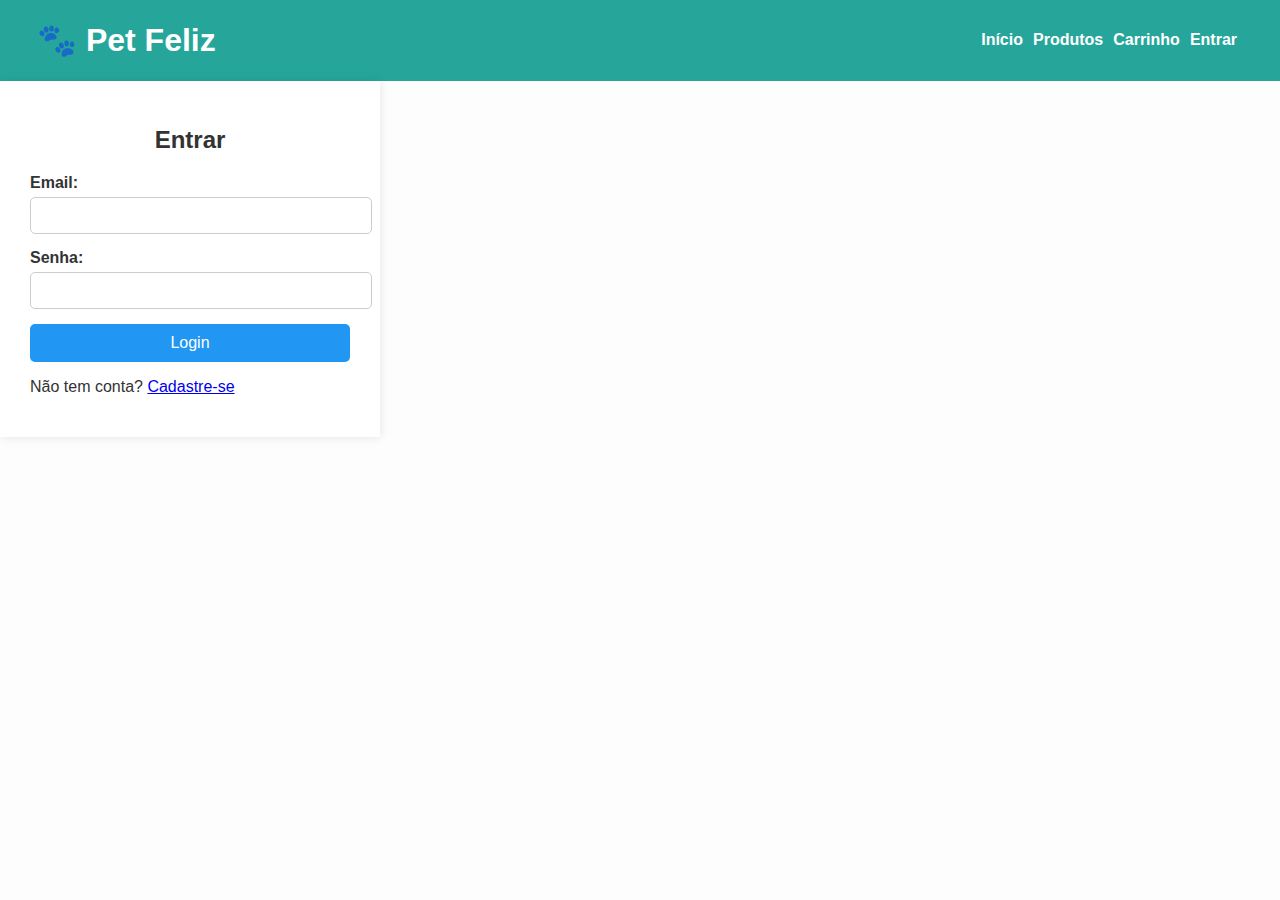
<file: login.html>
<!DOCTYPE html>
<html lang="pt-br">
<head>
  <meta charset="UTF-8">
  <meta name="viewport" content="width=device-width, initial-scale=1.0">
  <title>Login</title>
  <link rel="stylesheet" href="css/login.css">
</head>

<body>
  <header>
    <div class="container">
      <h1>🐾 Pet Feliz</h1>
      <nav>
        <a href="index.html">Início</a>
        <a href="produto.html">Produtos</a>
        <a href="carrinho.html">Carrinho</a>
        <a href="login.html" id="loginlink">Entrar</a>
        <span id="userLogado"></span>
      </nav>
    </div>
  </header>

  <div class="login-container">
    <h2>Entrar</h2>
    <form action="/login" method="POST">
      <div class="input-group">
        <label for="email">Email:</label>
        <input type="email" id="email" name="email" required>
      </div>
      <div class="input-group">
        <label for="senha">Senha:</label>
        <input type="password" id="senha" name="senha" required>
      </div>
      <button type="submit">Login</button>
      <p class="signup-link">Não tem conta? <a href="cadastro.html">Cadastre-se</a></p>
    </form>
  </div>

  <script>
    document.querySelector('form').addEventListener('submit', async function(e) {
      e.preventDefault();
    
      const email = document.getElementById('email').value;
      const senha = document.getElementById('senha').value;
    
      try {
        const resposta = await fetch('/api/login', {
          method: 'POST',
          headers: {
            'Content-Type': 'application/json'
          },
          body: JSON.stringify({ email, senha })
        });
    
        if (resposta.ok) {
          const dados = await resposta.json();
          alert(dados.mensagem);
          localStorage.setItem('usuarioLogado', dados.nome);
          window.location.href = 'index.html'; // Vai pra página inicial
        } else {
          const erro = await resposta.text();
          alert(erro);
        }
      } catch (error) {
        console.error('Erro ao fazer login:', error);
        alert('Erro ao fazer login!');
      }
    });

const usuarioLogado = localStorage.getItem("usuarioLogado");
const loginLink = document.getElementById("loginLink");
const userLogado = document.getElementById("userLogado");

if (usuarioLogado) {
  if (loginLink) loginLink.style.display = "none";
  if (userLogado) {
    userLogado.innerHTML = `
      Bem-vindo, ${usuarioLogado} |
      <a href="#" onclick="logout()" style="color: yellow;">Sair</a>
    `;
  }
}

function logout() {
  localStorage.removeItem("usuarioLogado");
  window.location.href = "index.html"; // voltar pra home
}

    </script>
    
</body>
</html>
</file>
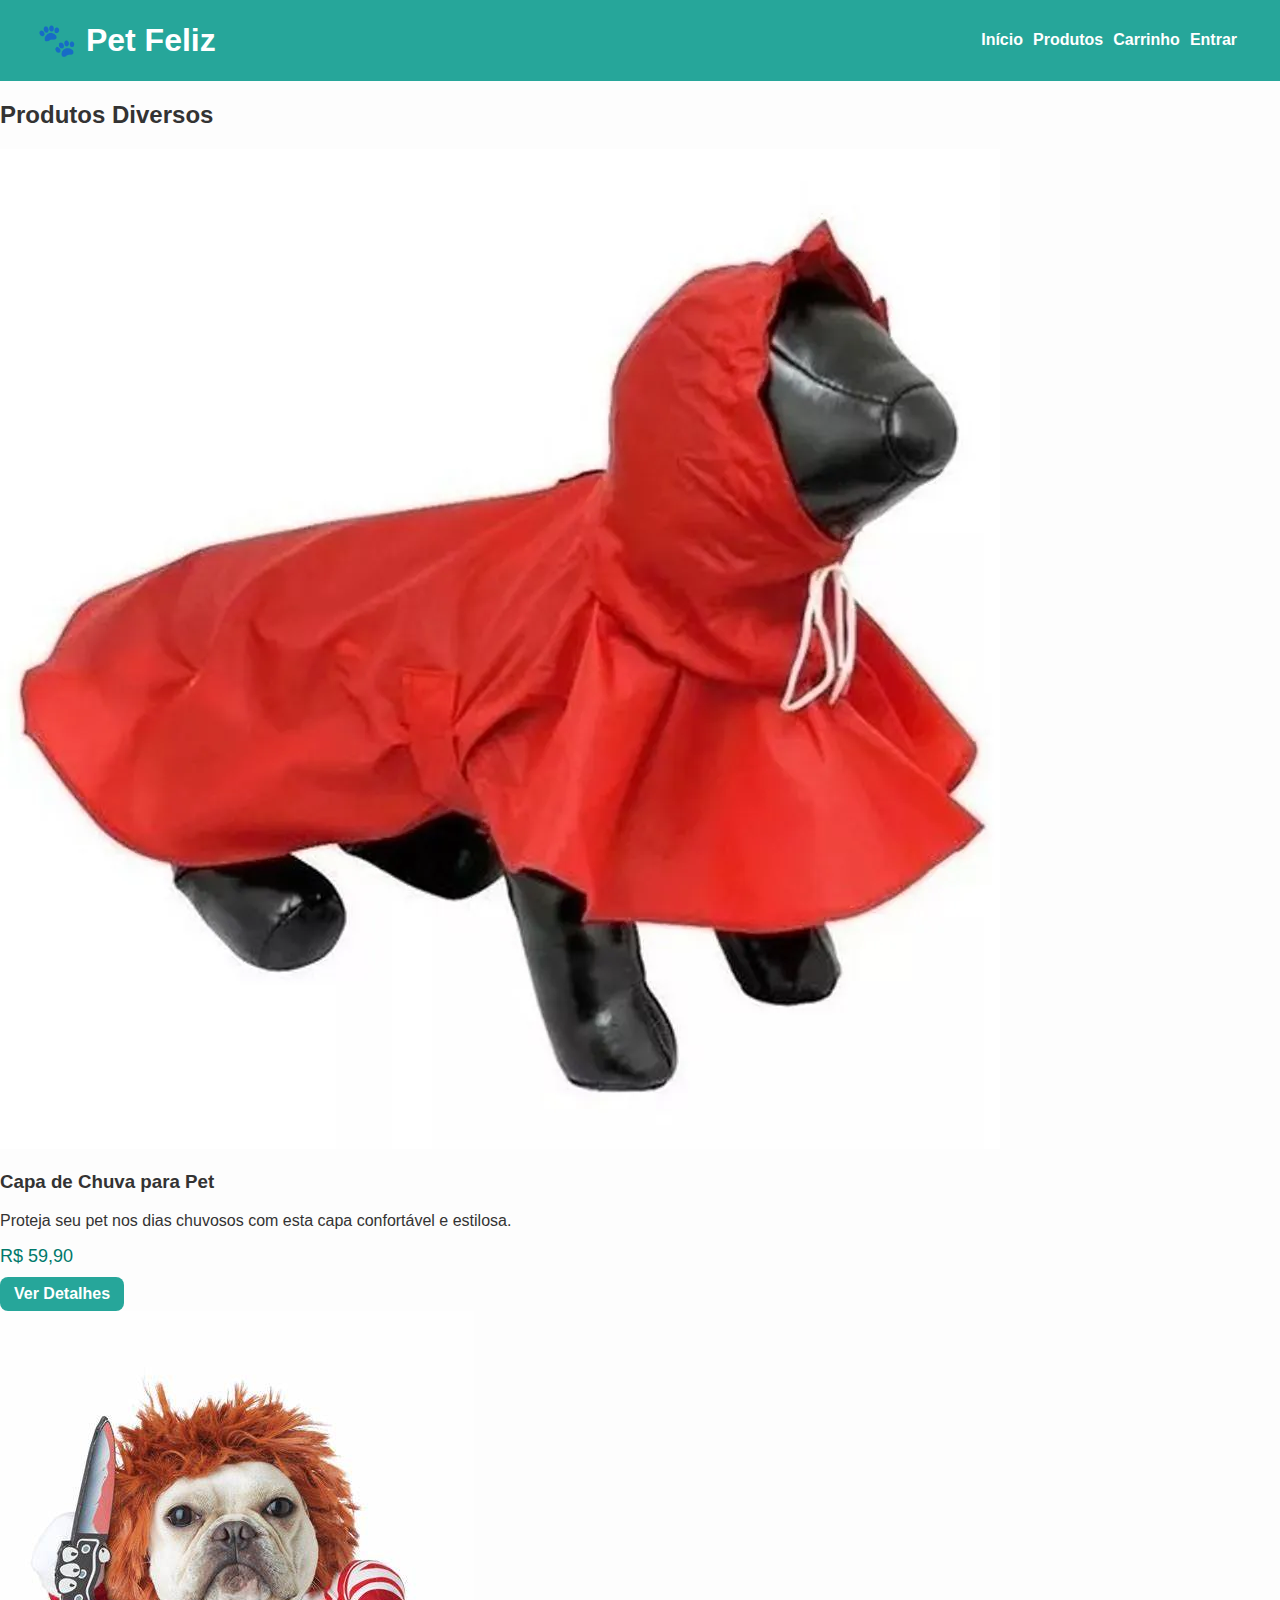
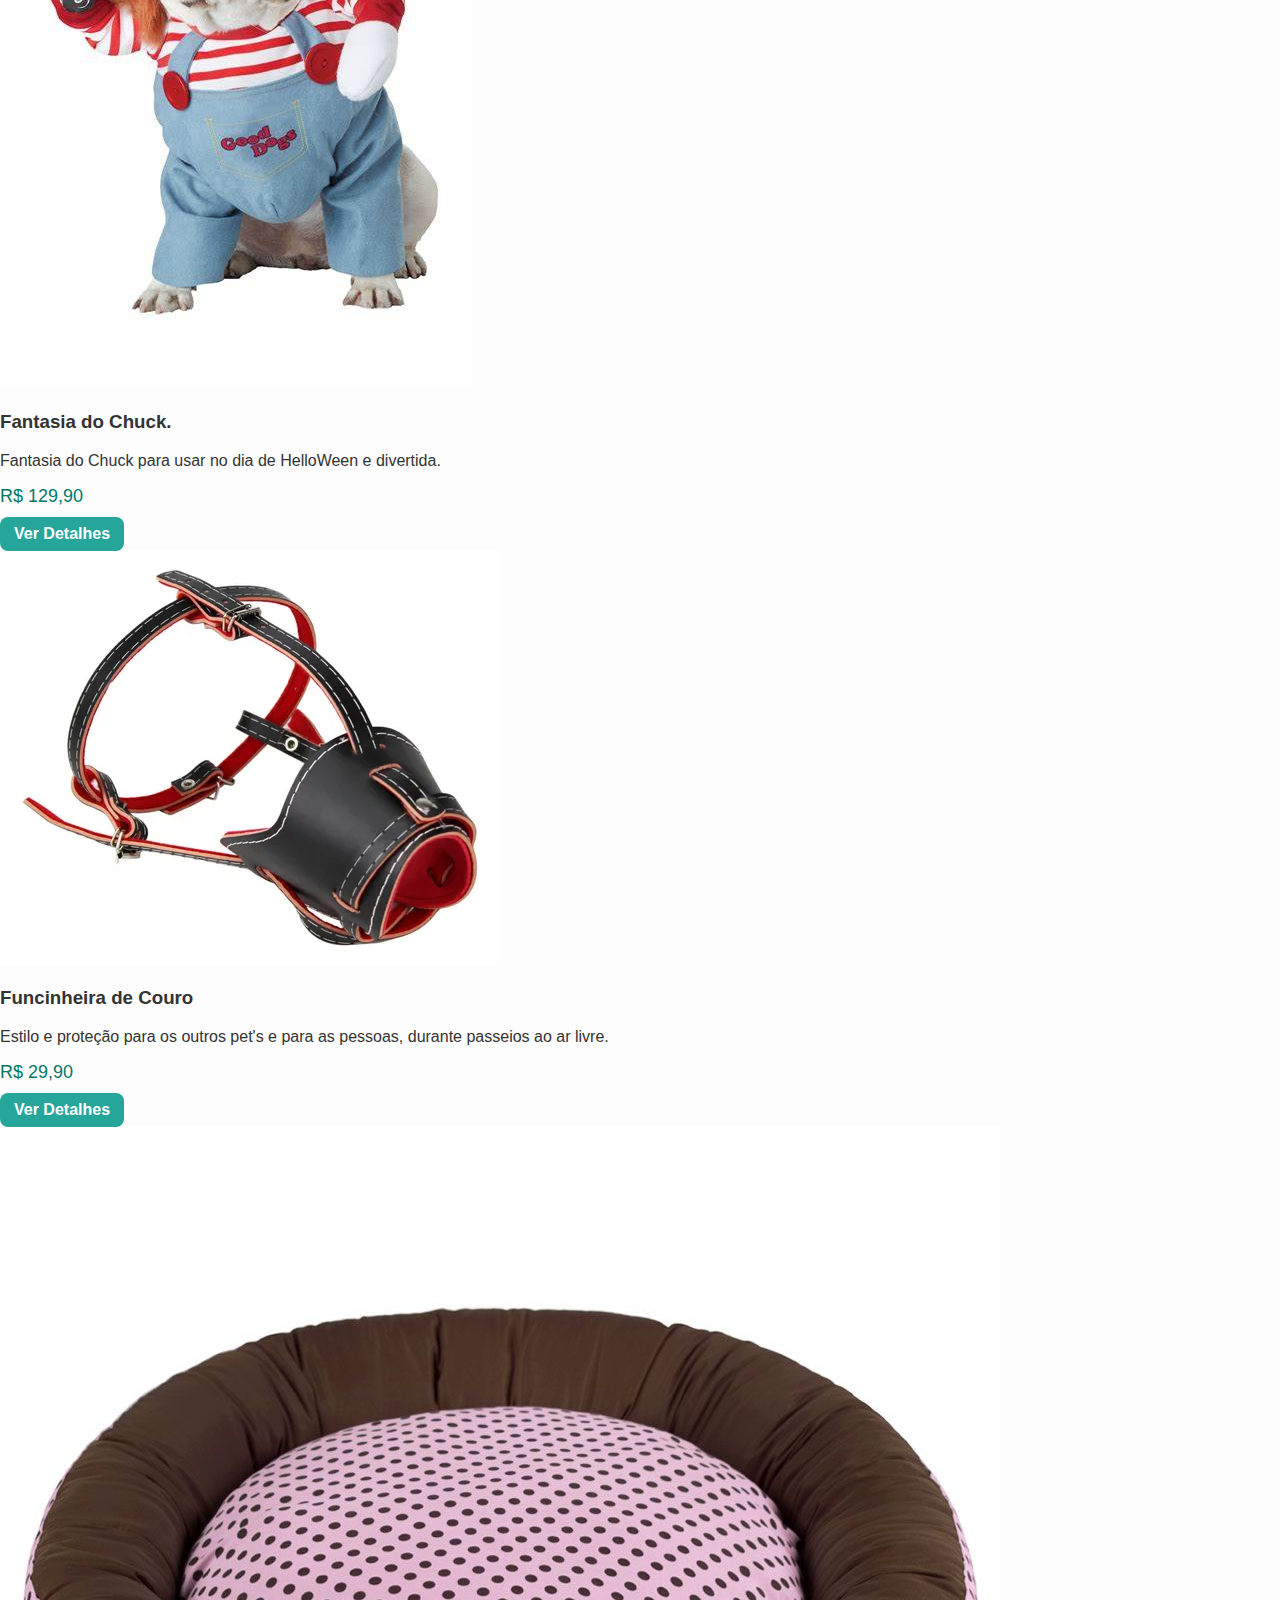
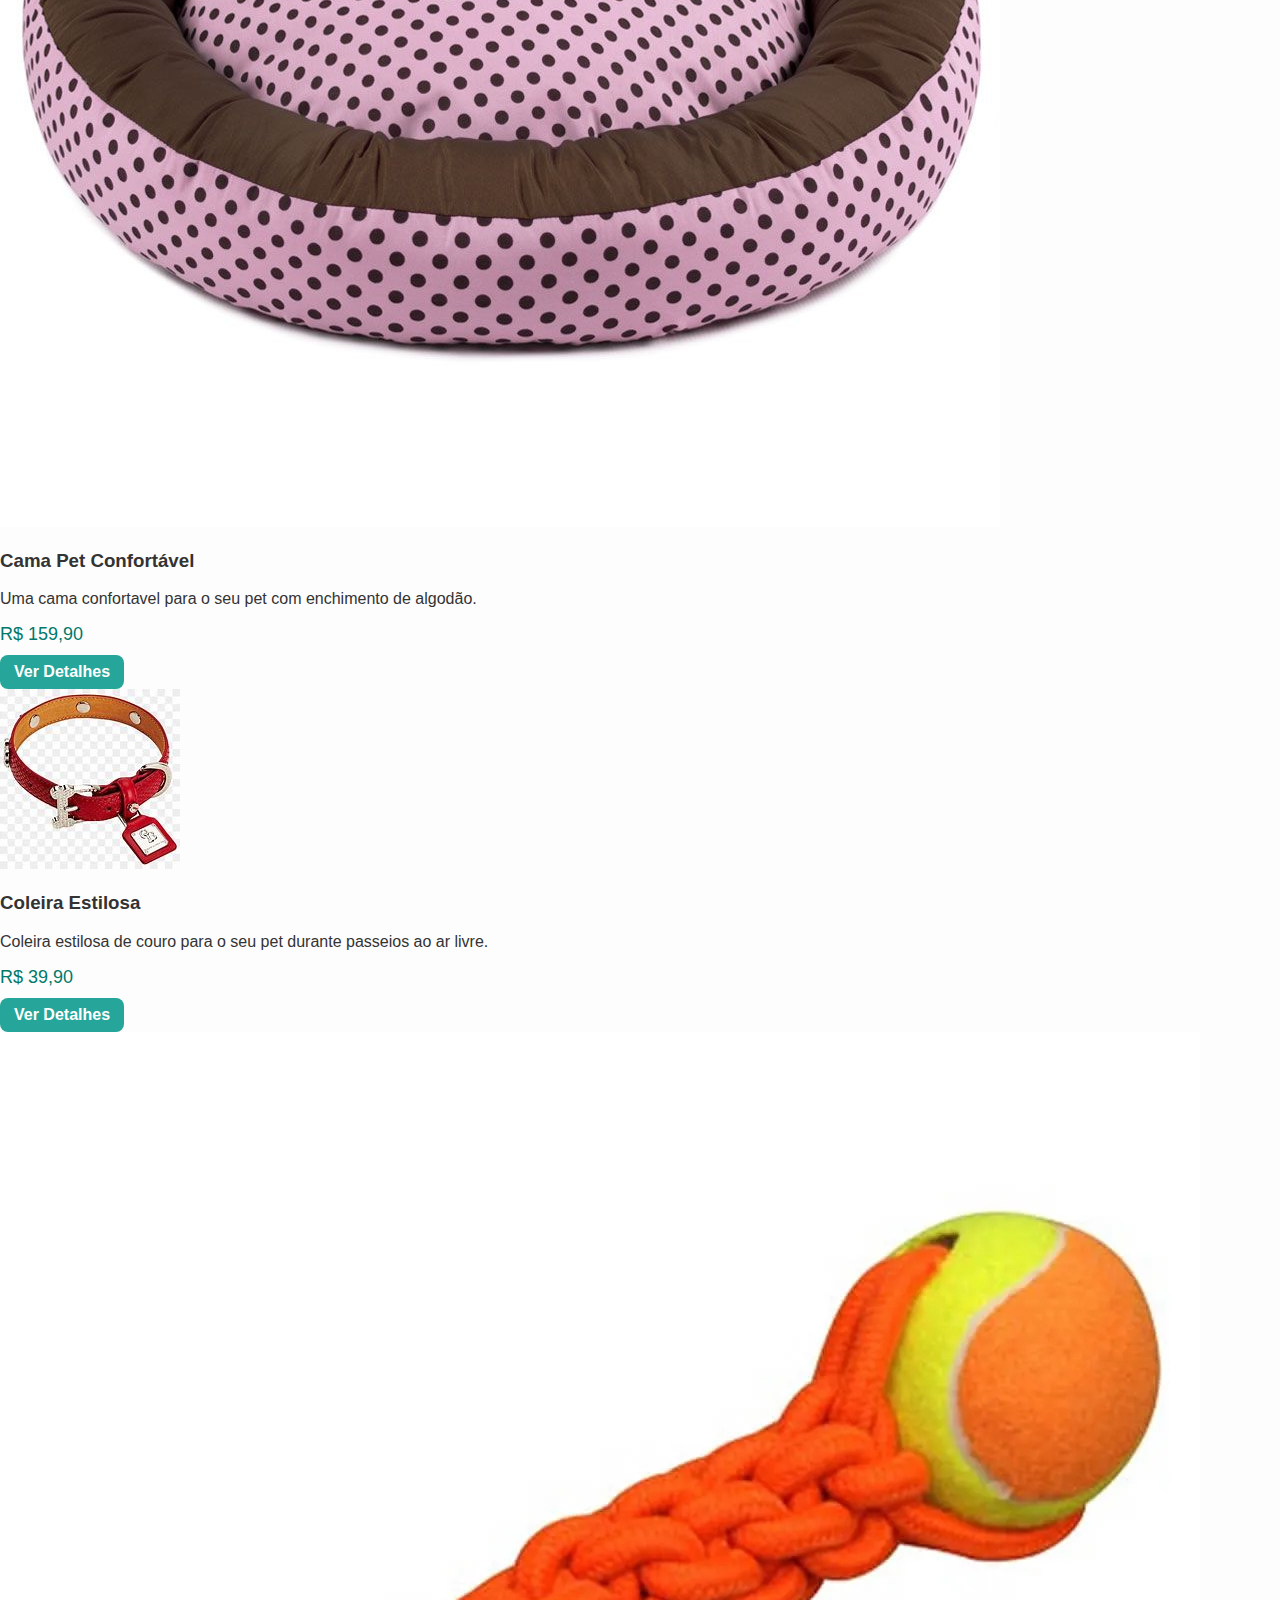
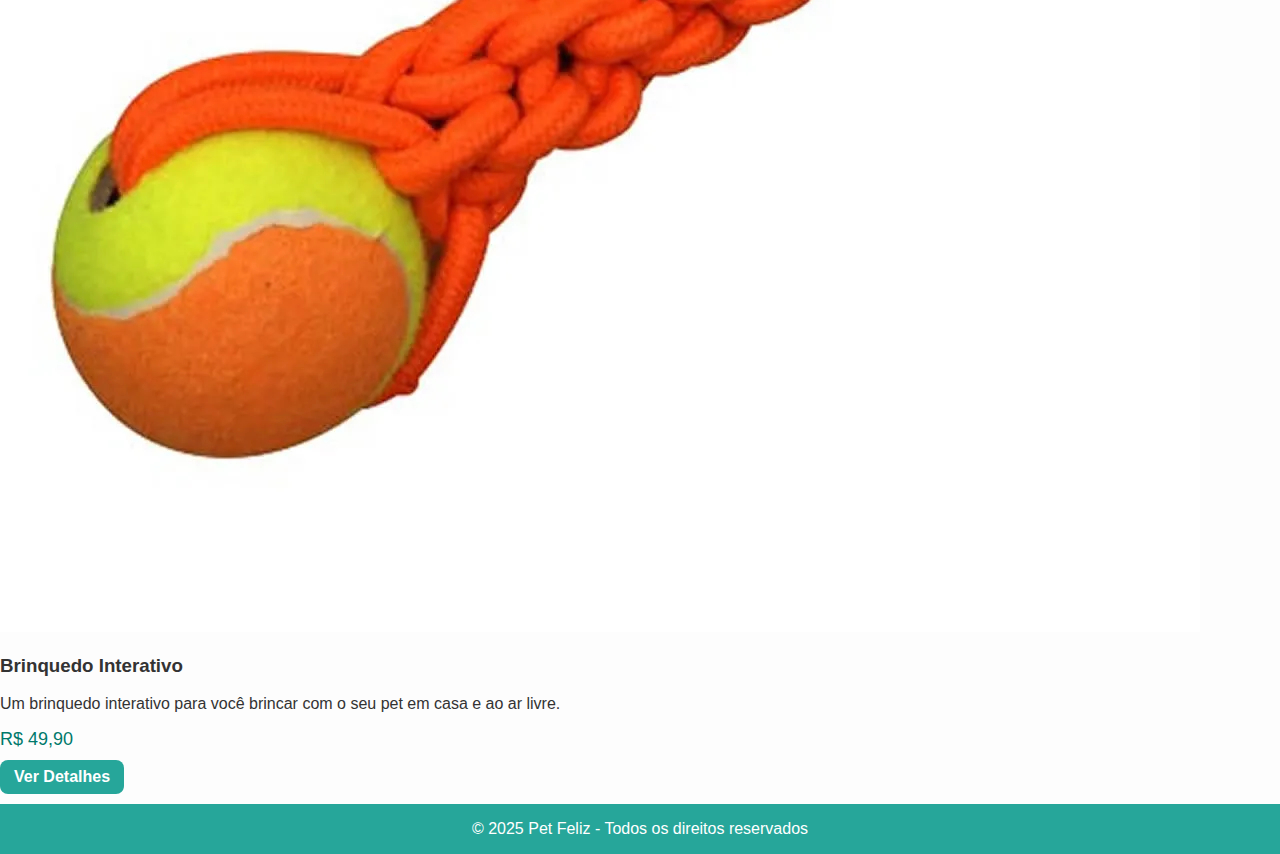
<file: produto.html>
<!DOCTYPE html>
<html lang="pt-BR">

<head>
  <meta charset="UTF-8">
  <meta name="viewport" content="width=device-width, initial-scale=1.0">
  <title>Detalhes do Produto - Pet Feliz</title>
  <link rel="stylesheet" href="css/style.css">
</head>

  <header>
    <div class="container">
      <h1>🐾 Pet Feliz</h1>
      <nav>
        <a href="index.html">Início</a>
        <a href="produto.html">Produtos</a>
        <a href="carrinho.html">Carrinho</a>
        <a href="login.html" id="loginLink">Entrar</a>
        <span id="userLogado"></span>
      </nav>
    </div>
  </header>

<section class="produtos-diversos">
  <h2>Produtos Diversos</h2>
  <div class="lista-produtos">

    <div class="produto">
      <img src="img/capa-de-chuva.jpg" alt="Capa de Chuva.">
      <h3>Capa de Chuva para Pet</h3>
      <p>Proteja seu pet nos dias chuvosos com esta capa confortável e estilosa.</p>
      <span class="preco">R$ 59,90</span>
      <a href="detalhes.html?produto=capa-chuva" class="botao">Ver Detalhes</a>
    </div>

    <div class="produto">
      <img src="img/fantasia-chuck.jpg" alt="Fantasia do Chuck">
      <h3>Fantasia do Chuck.</h3>
      <p>Fantasia do Chuck para usar no dia de HelloWeen e divertida.</p>
      <span class="preco">R$ 129,90</span>
      <a href="detalhes.html?produto=fantasia-chuck" class="botao">Ver Detalhes</a>
    </div>

    <div class="produto">
      <img src="img/funcinheira-couro.jpg" alt="Funcinheira de Couro">
      <h3>Funcinheira de Couro</h3>
      <p>Estilo e proteção para os outros pet's e para as pessoas, durante passeios ao ar livre.</p>
      <span class="preco">R$ 29,90</span>
      <a href="detalhes.html?produto=funcinheira-couro" class="botao">Ver Detalhes</a>
    </div>

    <div class="produto">
      <img src="img/cama.jpeg" alt="Cama Pet Confortável">
      <h3>Cama Pet Confortável</h3>
      <p>Uma cama confortavel para o seu pet com enchimento de algodão.</p>
      <span class="preco">R$ 159,90</span>
      <a href="detalhes.html?produto=cama-pet" class="botao">Ver Detalhes</a>
    </div>

    <div class="produto">
      <img src="img/coleira.jpeg" alt="Coleira Estilosa">
      <h3>Coleira Estilosa</h3>
      <p>Coleira estilosa de couro para o seu pet durante passeios ao ar livre.</p>
      <span class="preco">R$ 39,90</span>
      <a href="detalhes.html?produto=coleira-estilosa" class="botao">Ver Detalhes</a>
    </div>

    <div class="produto">
      <img src="img/brinquedo.jpeg" alt="Brinquedo Interativo">
      <h3>Brinquedo Interativo</h3>
      <p>Um brinquedo interativo para você brincar com o seu pet em casa e ao ar livre.</p>
      <span class="preco">R$ 49,90</span>
      <a href="detalhes.html?produto=brinquedo-interativo" class="botao">Ver Detalhes</a>
    </div>

    <!-- Você pode adicionar mais produtos aqui -->
  </div>
</section>

  <footer>
    <p>&copy; 2025 Pet Feliz - Todos os direitos reservados</p>
  </footer>
</body>
</html>
</file>
<file: css/style.css>
body {
    font-family: 'Segoe UI', sans-serif;
    margin: 0;
    background: #fdfdfd;
    color: #333;
  }
  
  header {
    background-color: #26a69a;
    color: white;
    padding-right: 6px;
  }
  
  h1{
    display: flex;
    width: 100%;
    justify-content: flex-start;
    
  }

  .container {
    width: 100%;
    max-width: 1200px;
    margin: auto;
    display: flex;
    justify-content: space-between;
    align-items: center;
  }
  
  nav a{
    margin-left: 10px;
    color: white;
    text-decoration: none;
    font-weight: bold;   
  }

  nav{
    display: flex;
    width: 100%;
    justify-content: flex-end;
  }
  
  .banner {
    background: url('img/banner.jpg') center/cover no-repeat;
    padding: 100px 20px;
    text-align: center;
    color: white;
    font-size: 2.2rem;
    font-weight: bold;
    text-shadow: 2px 2px 6px rgba(0,0,0,0.4);
    border-bottom: 4px solid #26a69a;
  }
  
  .produtos {
    text-align: center;
  }
  
  .produtos-grid {
    display: flex;
    flex-wrap: wrap;
    justify-content: center;
    gap: 30px;
  }
  
  .produto-card {
    background: #ffffff;
    border: 1px solid #ddd;
    border-radius: 12px;
    width: 250px;
    padding: 15px;
    box-shadow: 0 2px 5px rgba(0,0,0,0.1);
  }
  
  .produto-card img {
    width: 100%;
    border-radius: 8px;
  }
  
  .preco {
    font-size: 18px;
    color: #00796b;
    margin: 10px 0;
    display: block;
  }
  
  .botao {
    display: inline-block;
    background-color: #26a69a;
    color: white;
    padding: 8px 14px;
    border: none;
    border-radius: 8px;
    text-decoration: none;
    font-weight: bold;
  }
  
  .botao:hover {
    background-color: #00796b;
  }
  
  .produto-detalhe {
    display: flex;
    padding: 40px;
    gap: 30px;
    max-width: 1000px;
    margin: auto;
  }
  
  .produto-detalhe img {
    max-width: 400px;
    border-radius: 12px;
  }
  
  .produto-detalhe .info {
    max-width: 500px;
  }
  
  .botao-comprar {
    background-color: #00796b;
    color: white;
    padding: 12px 20px;
    border: none;
    border-radius: 8px;
    font-size: 16px;
    cursor: pointer;
  }
  
  .botao-comprar:hover {
    background-color: #004d40;
  }
  
  footer {
    background-color: #26a69a;
    color: white;
    text-align: center;
    padding: 0px;
    margin-top: 10px;
    display: flex;
    flex-direction: column;
    justify-content: flex-end;
    
  }
  
  #carrinho {
    list-style: none;
    padding: 0;
  }
  
  #carrinho li {
    background: #f5f5f5;
    margin-bottom: 8px;
    padding: 10px;
    border-radius: 5px;
  }
</file>
<file: css/cadastro.css>
* {
    margin: 0;
    padding: 0;
    box-sizing: border-box;
    font-family: Arial, sans-serif;
  }
  
  body {
    background-color: #02b6de;
    display: flex;
    justify-content: center;
    align-items: center;
    height: 100vh;
  }
  
  .container {
    background-color: white;
    padding: 30px;
    border-radius: 10px;
    box-shadow: 0 0 10px rgba(0,0,0,0.1);
    width: 300px;
  }
  
  h2 {
    text-align: center;
    margin-bottom: 20px;
  }
  
  form label {
    display: block;
    margin-bottom: 5px;
    font-weight: bold;
  }
  
  form input {
    width: 100%;
    padding: 8px;
    margin-bottom: 15px;
    border-radius: 5px;
    border: 1px solid #ccc;
  }

  form span{
    text-align: center;
    width: 100%;
    display: flex;
    align-items: center;
    justify-content: center;
    margin-top: 20px;
  }
  
  button {
    width:100%;
    padding: 12px;
    background-color: #26a69a;
    color: white;
    border: none;
    border-radius: 8px;
    cursor: pointer;
    font-size: 18px;
    transition: background-color 0.3s ease, transform 0.2s ease;
  }
  
  button:hover {
    background-color: #00796b;
    transform: scale(1.05);
  }

  form a {
    width: 100%;
    padding: 5px;
    background-color: #4CAF50;
    color: white;
    border: none;
    border-radius: 5px;
    cursor: pointer;
    font-size: 13px;
    
  }
  .botao{
    width: 50%;
  }
</file>
<file: css/carrinho.css>
html{
    display: flex;
    width: 100%;
    height: 100%;
    box-sizing: border-box;
  }  

body {
      font-family: 'Segoe UI', sans-serif;
      margin: 0;
      background: #fdfdfd;
      color: #333;
      position: relative;
      flex-grow: 1;
      
    }
    
header {
      background-color: #26a69a;
      color: white;
      padding-right: 6px;
      background: linear-gradient(90deg, #26a69a 0%, #00796b 100%);
    }
    
h1 {
      display: flex;
      width: 100%;
      justify-content: flex-start;
      
    }
p {  
  display: flex;
  justify-content: flex-start;
    }
  
.container {
      width: 100%;
      max-width: 1200px;
      margin: auto;
      display: flex;
      justify-content: space-between;
      align-items: center;
    }
    
nav a {
      margin-left: 10px;
      color: white;
      text-decoration: none;
      font-weight: bold;   
    }
  
nav {
      display: flex;
      width: 100%;
      justify-content: flex-end;
    }

.botaoRemover{
  display: inline-block;
  background-color: #ff0000;
  color: white;
  padding: 8px 14px;
  border: none;
  border-radius: 8px;
  text-decoration: none;
  font-weight: bold;
  transition: background-color 0.3s ease, transform 0.2s ease;
    }

.botaoFinalizarCompra{
  display: inline-block;
  background-color: #26a69a;
  color: white;
  padding: 8px 14px;
  border: none;
  border-radius: 8px;
  text-decoration: none;
  font-weight: bold;
  transition: background-color 0.3s ease, transform 0.2s ease;
}

  .menuProduto {
  position: relative;
  display: inline-block;
  text-align: center;
  margin-left: 10px;
}

.subProduto {
  display: none;
  position: absolute;
  top: 100%; /* abaixo do botão */
  left: 0;
  background-color: #00796b;
  padding: 8px 0;
  border-radius: 6px;
  flex-direction: column;
  min-width: 120px;
  z-index: 10;
}

.subProduto a {
  display: block;
  padding: 10px 16px;
  color: white;
  text-decoration: none;
  white-space: nowrap;
}

.subProduto a:hover {
  background-color: #004d40;
}

.menuProduto:hover .subProduto {
  display: flex;
} 

footer {
    background-color: #26a69a;
    color: white;
    text-align: center;
    padding: 0px;
    margin-top: 10px;
    display: flex;
    flex-direction: column;
    justify-content: flex-end;
  }
  
#carrinho {
    list-style: none;
    padding: 0;
  }
  
#carrinho li {
    background: #f5f5f5;
    margin-bottom: 8px;
    padding: 10px;
    border-radius: 5px;
  }
</file>
<file: css/detalhes.css>
html{
    display: flex;
    width: 100%;
    height: 100%;
    box-sizing: border-box;
  }  

body {
    font-family: 'Segoe UI', sans-serif;
    margin: 0;
    background: #fdfdfd;
    color: #333;
    position: relative;
    flex-grow: 1;
  }
  
header {
    background-color: #26a69a;
    color: white;
    padding-right: 6px;
    background: linear-gradient(90deg, #26a69a 0%, #00796b 100%);
  }
  
h1 {
    display: flex;
    width: 100%;
    justify-content: flex-start;
    
  }

.container {
    width: 100%;
    max-width: 1200px;
    margin: auto;
    display: flex;
    justify-content: space-between;
    align-items: center;
  }
  
nav a {
    margin-left: 10px;
    color: white;
    text-decoration: none;
    font-weight: bold;   
  }

nav {
    display: flex;
    width: 100%;
    justify-content: flex-end;
  }

.produto-detalhe {
    display: flex;
    padding: 40px;
    gap: 30px;
    max-width: 1000px;
    margin: auto;
  }
  
.produto-detalhe img {
    max-width: 400px;
    border-radius: 12px;
  }
  
.produto-detalhe .info {
    max-width: 500px;
  }

.quantidade-container{
    margin: 10px 0;
  }

.quantidade-container input{
    width: 60px;
    padding: 5px;
    font-size: 1rem;
    margin-left: 10px;
  }

    .menuProduto {
  position: relative;
  display: inline-block;
  text-align: center;
  margin-left: 10px;
}

.subProduto {
  display: none;
  position: absolute;
  top: 100%; /* abaixo do botão */
  left: 0;
  background-color: #00796b;
  padding: 8px 0;
  border-radius: 6px;
  flex-direction: column;
  min-width: 120px;
  z-index: 10;
}

.subProduto a {
  display: block;
  padding: 10px 16px;
  color: white;
  text-decoration: none;
  white-space: nowrap;
}

.subProduto a:hover {
  background-color: #004d40;
}

.menuProduto:hover .subProduto {
  display: flex;
} 

footer {
    background-color: #26a69a;
    color: white;
    text-align: center;
    padding: 0px;
    margin-top: 10px;
    display: flex;
    flex-direction: column;
    justify-content: flex-end;
    width: 100%;
    position: absolute;
    bottom: 0;
  }
</file>
<file: css/login.css>
body {
    font-family: 'Segoe UI', sans-serif;
    margin: 0;
    background: #fdfdfd;
    color: #333;
  }
  
  header {
    background-color: #26a69a;
    color: white;
    padding-right: 6px;
  }

  .container {
    width: 100%;
    max-width: 1200px;
    margin: auto;
    display: flex;
    justify-content: space-between;
    align-items: center;
  }
  
  nav a{
    margin-left: 10px;
    color: white;
    text-decoration: none;
    font-weight: bold;   
  }

  nav{
    display: flex;
    width: 100%;
    justify-content: flex-end;
  }

  h1{
    display: flex;
    width: 100%;
    justify-content: flex-start;
    
  }
  
  .login-container {
    background-color: #fff;
    padding: 25px 30px;
    box-shadow: 0px 0px 10px rgba(0, 0, 0, 0.1);
    width: 320px;
  }
  
  h2 {
    text-align: center;
    margin-bottom: 20px;
  }
  
  form label {
    font-weight: bold;
    display: block;
    margin-bottom: 5px;
  }
  
  form input {
    width: 100%;
    padding: 10px;
    margin-bottom: 15px;
    border-radius: 5px;
    border: 1px solid #ccc;
  }
  
  button {
    width: 100%;
    padding: 10px;
    background-color: #2196F3;
    color: white;
    border: none;
    border-radius: 5px;
    font-size: 16px;
    cursor: pointer;
  }
  
  button:hover {
    background-color: #1976D2;
  }

  footer {
    background-color: #26a69a;
    color: white;
    text-align: center;
    padding: 0px;
    margin-top: 10px;
    display: flex;
    flex-direction: column;
    justify-content: flex-end;
  }
</file>
